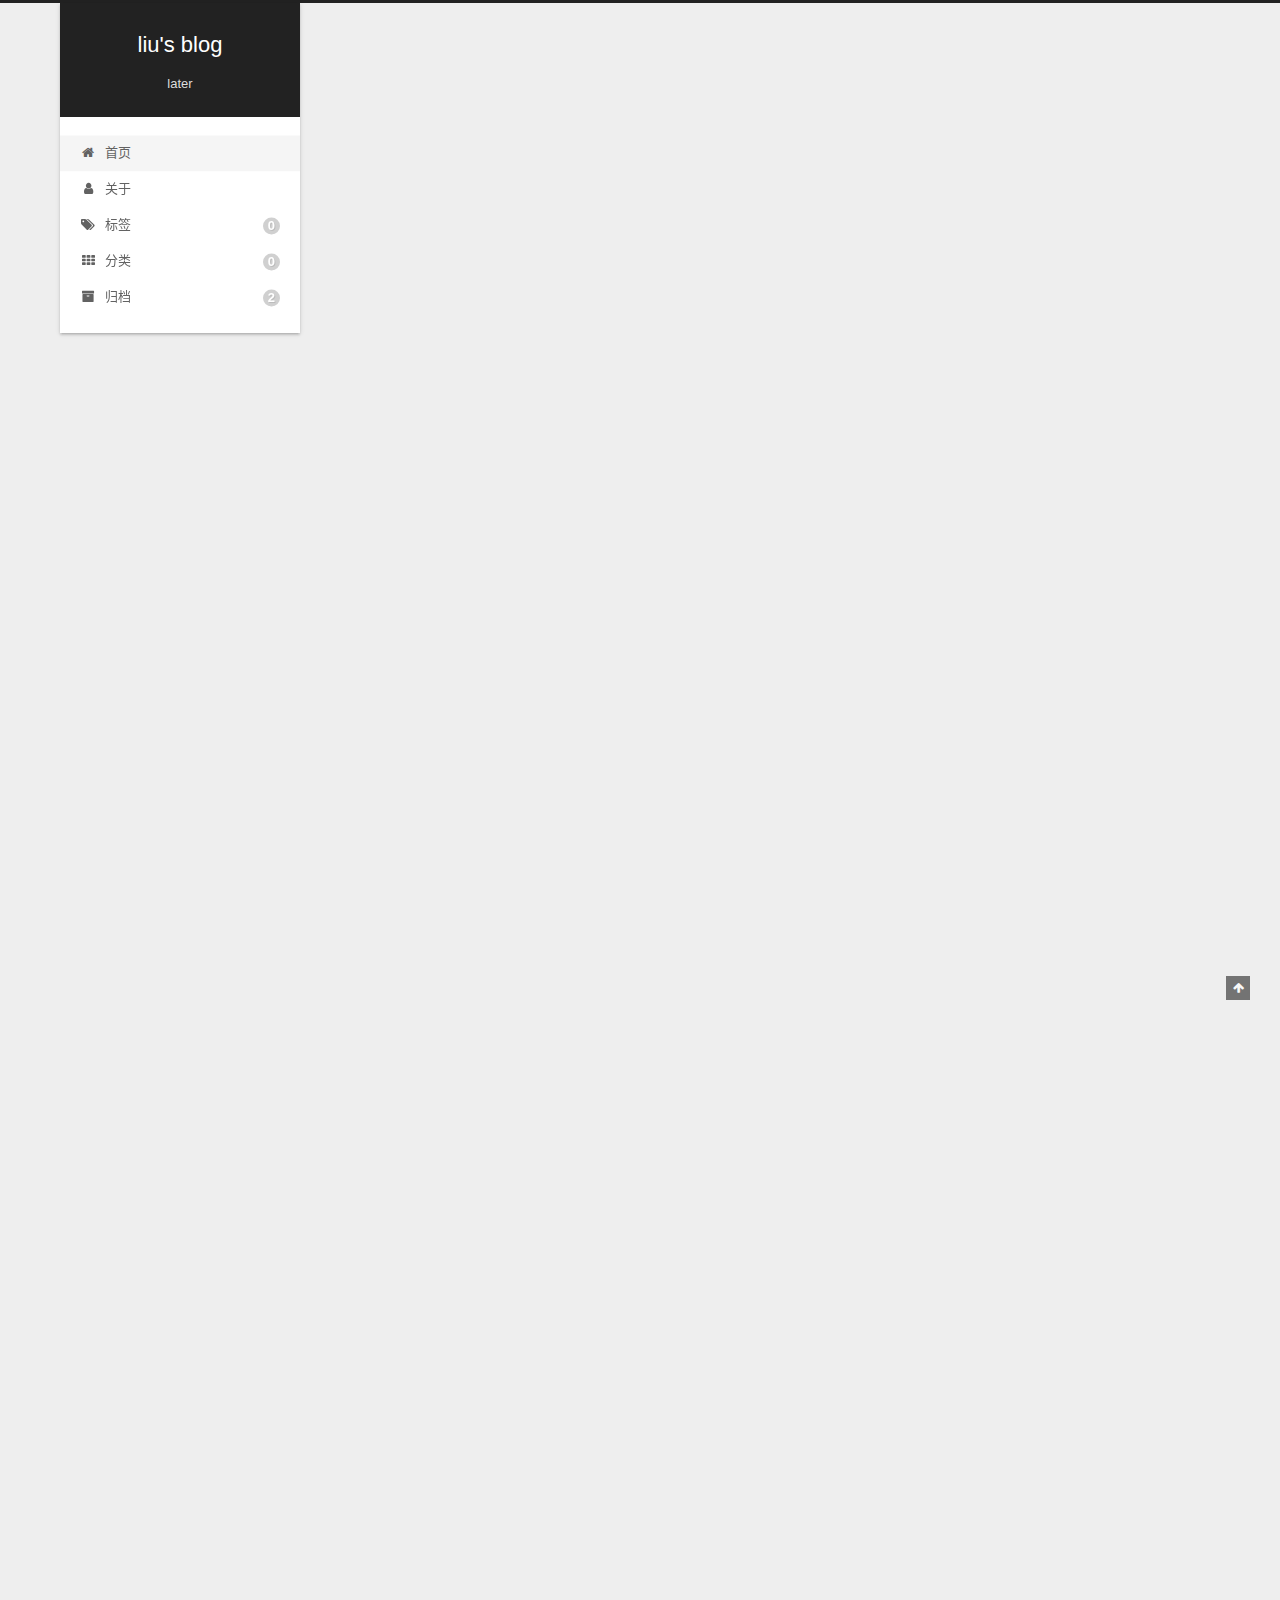
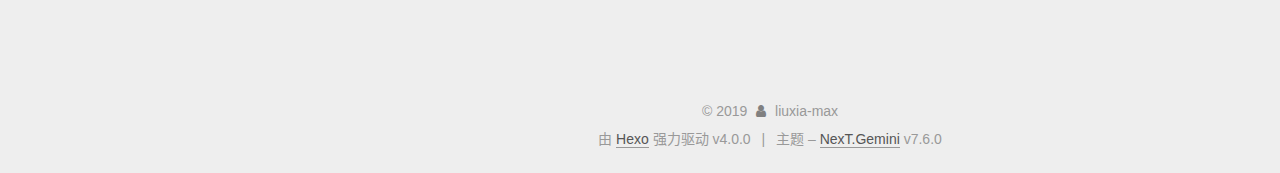
<file: index.html>
<!DOCTYPE html>
<html lang="zh-CN">
<head>
  <meta charset="UTF-8">
<meta name="viewport" content="width=device-width, initial-scale=1, maximum-scale=2">
<meta name="theme-color" content="#222">
<meta name="generator" content="Hexo 4.0.0">
  <link rel="apple-touch-icon" sizes="180x180" href="/images/apple-touch-icon-next.png">
  <link rel="icon" type="image/png" sizes="32x32" href="/images/favicon-32x32-next.png">
  <link rel="icon" type="image/png" sizes="16x16" href="/images/favicon-16x16-next.png">
  <link rel="mask-icon" href="/images/logo.svg" color="#222">

<link rel="stylesheet" href="/css/main.css">


<link rel="stylesheet" href="/lib/font-awesome/css/font-awesome.min.css">


<script id="hexo-configurations">
  var NexT = window.NexT || {};
  var CONFIG = {
    hostname: new URL('http://liuxia-max.github.io').hostname,
    root: '/',
    scheme: 'Gemini',
    version: '7.6.0',
    exturl: false,
    sidebar: {"position":"left","display":"post","padding":18,"offset":12,"onmobile":false},
    copycode: {"enable":false,"show_result":false,"style":null},
    back2top: {"enable":true,"sidebar":false,"scrollpercent":false},
    bookmark: {"enable":false,"color":"#222","save":"auto"},
    fancybox: false,
    mediumzoom: false,
    lazyload: false,
    pangu: false,
    algolia: {
      appID: '',
      apiKey: '',
      indexName: '',
      hits: {"per_page":10},
      labels: {"input_placeholder":"Search for Posts","hits_empty":"We didn't find any results for the search: ${query}","hits_stats":"${hits} results found in ${time} ms"}
    },
    localsearch: {"enable":false,"trigger":"auto","top_n_per_article":1,"unescape":false,"preload":false},
    path: '',
    motion: {"enable":true,"async":false,"transition":{"post_block":"fadeIn","post_header":"slideDownIn","post_body":"slideDownIn","coll_header":"slideLeftIn","sidebar":"slideUpIn"}}
  };
</script>

  <meta name="description" content="earlier">
<meta property="og:type" content="website">
<meta property="og:title" content="liu&#39;s blog">
<meta property="og:url" content="http:&#x2F;&#x2F;liuxia-max.github.io&#x2F;index.html">
<meta property="og:site_name" content="liu&#39;s blog">
<meta property="og:description" content="earlier">
<meta property="og:locale" content="zh-CN">
<meta name="twitter:card" content="summary">

<link rel="canonical" href="http://liuxia-max.github.io/">


<script id="page-configurations">
  // https://hexo.io/docs/variables.html
  CONFIG.page = {
    sidebar: "",
    isHome: true,
    isPost: false,
    isPage: false,
    isArchive: false
  };
</script>

  <title>liu's blog</title>
  






  <noscript>
  <style>
  .use-motion .brand,
  .use-motion .menu-item,
  .sidebar-inner,
  .use-motion .post-block,
  .use-motion .pagination,
  .use-motion .comments,
  .use-motion .post-header,
  .use-motion .post-body,
  .use-motion .collection-header { opacity: initial; }

  .use-motion .site-title,
  .use-motion .site-subtitle {
    opacity: initial;
    top: initial;
  }

  .use-motion .logo-line-before i { left: initial; }
  .use-motion .logo-line-after i { right: initial; }
  </style>
</noscript>

</head>

<body itemscope itemtype="http://schema.org/WebPage">
  <div class="container use-motion">
    <div class="headband"></div>

    <header class="header" itemscope itemtype="http://schema.org/WPHeader">
      <div class="header-inner"><div class="site-brand-container">
  <div class="site-meta">

    <div>
      <a href="/" class="brand" rel="start">
        <span class="logo-line-before"><i></i></span>
        <span class="site-title">liu's blog</span>
        <span class="logo-line-after"><i></i></span>
      </a>
    </div>
        <p class="site-subtitle">later</p>
  </div>

  <div class="site-nav-toggle">
    <div class="toggle" aria-label="切换导航栏">
      <span class="toggle-line toggle-line-first"></span>
      <span class="toggle-line toggle-line-middle"></span>
      <span class="toggle-line toggle-line-last"></span>
    </div>
  </div>
</div>


<nav class="site-nav">
  
  <ul id="menu" class="menu">
        <li class="menu-item menu-item-home">

    <a href="/" rel="section"><i class="fa fa-fw fa-home"></i>首页</a>

  </li>
        <li class="menu-item menu-item-about">

    <a href="/about/" rel="section"><i class="fa fa-fw fa-user"></i>关于</a>

  </li>
        <li class="menu-item menu-item-tags">

    <a href="/tags/" rel="section"><i class="fa fa-fw fa-tags"></i>标签<span class="badge">0</span></a>

  </li>
        <li class="menu-item menu-item-categories">

    <a href="/categories/" rel="section"><i class="fa fa-fw fa-th"></i>分类<span class="badge">0</span></a>

  </li>
        <li class="menu-item menu-item-archives">

    <a href="/archives/" rel="section"><i class="fa fa-fw fa-archive"></i>归档<span class="badge">2</span></a>

  </li>
  </ul>

</nav>
</div>
    </header>

    
  <div class="back-to-top">
    <i class="fa fa-arrow-up"></i>
    <span>0%</span>
  </div>


    <main class="main">
      <div class="main-inner">
        <div class="content-wrap">
          

          <div class="content">
            

  <div class="posts-expand">
        
  
  
  <article itemscope itemtype="http://schema.org/Article" class="post-block home" lang="zh-CN">
    <link itemprop="mainEntityOfPage" href="http://liuxia-max.github.io/2019/11/21/firstblog/">

    <span hidden itemprop="author" itemscope itemtype="http://schema.org/Person">
      <meta itemprop="image" content="/images/touxiang.jpg">
      <meta itemprop="name" content="liuxia-max">
      <meta itemprop="description" content="earlier">
    </span>

    <span hidden itemprop="publisher" itemscope itemtype="http://schema.org/Organization">
      <meta itemprop="name" content="liu's blog">
    </span>
      <header class="post-header">
        <h1 class="post-title" itemprop="name headline">
          
            <a href="/2019/11/21/firstblog/" class="post-title-link" itemprop="url">firstblog</a>
        </h1>

        <div class="post-meta">
            <span class="post-meta-item">
              <span class="post-meta-item-icon">
                <i class="fa fa-calendar-o"></i>
              </span>
              <span class="post-meta-item-text">发表于</span>

              <time title="创建时间：2019-11-21 19:34:26" itemprop="dateCreated datePublished" datetime="2019-11-21T19:34:26+08:00">2019-11-21</time>
            </span>
              <span class="post-meta-item">
                <span class="post-meta-item-icon">
                  <i class="fa fa-calendar-check-o"></i>
                </span>
                <span class="post-meta-item-text">更新于</span>
                <time title="修改时间：2019-12-12 16:10:31" itemprop="dateModified" datetime="2019-12-12T16:10:31+08:00">2019-12-12</time>
              </span>

          

        </div>
      </header>

    
    
    
    <div class="post-body" itemprop="articleBody">

      
          <p>just begin!</p>

      
    </div>

    
    
    
      <footer class="post-footer">
        <div class="post-eof"></div>
      </footer>
  </article>
  
  
  

        
  
  
  <article itemscope itemtype="http://schema.org/Article" class="post-block home" lang="zh-CN">
    <link itemprop="mainEntityOfPage" href="http://liuxia-max.github.io/2019/11/21/%E6%B1%89%E8%AF%BA%E5%A1%94/">

    <span hidden itemprop="author" itemscope itemtype="http://schema.org/Person">
      <meta itemprop="image" content="/images/touxiang.jpg">
      <meta itemprop="name" content="liuxia-max">
      <meta itemprop="description" content="earlier">
    </span>

    <span hidden itemprop="publisher" itemscope itemtype="http://schema.org/Organization">
      <meta itemprop="name" content="liu's blog">
    </span>
      <header class="post-header">
        <h1 class="post-title" itemprop="name headline">
          
            <a href="/2019/11/21/%E6%B1%89%E8%AF%BA%E5%A1%94/" class="post-title-link" itemprop="url">汉诺塔</a>
        </h1>

        <div class="post-meta">
            <span class="post-meta-item">
              <span class="post-meta-item-icon">
                <i class="fa fa-calendar-o"></i>
              </span>
              <span class="post-meta-item-text">发表于</span>

              <time title="创建时间：2019-11-21 16:44:57" itemprop="dateCreated datePublished" datetime="2019-11-21T16:44:57+08:00">2019-11-21</time>
            </span>
              <span class="post-meta-item">
                <span class="post-meta-item-icon">
                  <i class="fa fa-calendar-check-o"></i>
                </span>
                <span class="post-meta-item-text">更新于</span>
                <time title="修改时间：2019-12-12 16:32:03" itemprop="dateModified" datetime="2019-12-12T16:32:03+08:00">2019-12-12</time>
              </span>

          

        </div>
      </header>

    
    
    
    <div class="post-body" itemprop="articleBody">

      
          <p>汉诺塔游戏是一种数学家发明的游戏，游戏如下:  </p>
<blockquote>
<p>有三根杆A，B，C。A杆上有n（n&gt;1）个穿孔圆盘，盘的尺寸由上到下依次变大。要求按下列规则将所有的圆盘移至C杆：<br>1.每次只能移动一个穿孔圆盘。<br>2.大盘不能叠在小盘上面。  </p>
</blockquote>
<p>汉诺塔游戏和斐波那契数列一样是典型的可通过递归思维解决，或者说斐波那契数列就是通过递归定义的.  </p>
<blockquote>
<p>f0=0<br>f1=1<br>fn=fn-1+fn-2  </p>
</blockquote>
<p>我理解的递归便是重复某种相同的操作（算法，方法又或语句）。对于斐波那契数列来讲，它要重复的操作是计算本项（项&gt;1）的前两项之和。而每一项又是在计算该项的前两项之和。<br>而对于汉诺塔游戏来讲，首先通过画图实际思考可以轻松的找出n=2或者n=3的。而在此基础上，总结对于n+1个圆盘的移法：</p>
<blockquote>
<p>1.将n个圆盘移动到B盘上。<br>2.将n+1个圆盘移动到C上。<br>3.以同样方法将B盘上的n个圆盘移动到C盘上。  </p>
</blockquote>
<p>其中的规律，当n=1时，直接A—&gt;C,现目标是B盘，故B，C盘位置交换即可。<br>第二步都是A—&gt;C。<br>第三步原为A—C，现为B—C，A，B盘交换位置。  </p>
<p>实现如下：</p>
<pre><code>public void h(int n,char A,char C,char B){
if(n==1){syso(A+&quot;—&gt;&quot;+C);}
else{
h(n-1,A,B,C);
h(1,A,C,B);
h(n-1,B,C,A);}</code></pre><p>}</p>

      
    </div>

    
    
    
      <footer class="post-footer">
        <div class="post-eof"></div>
      </footer>
  </article>
  
  
  

  </div>

  



          </div>
          

        </div>
          
  
  <div class="toggle sidebar-toggle">
    <span class="toggle-line toggle-line-first"></span>
    <span class="toggle-line toggle-line-middle"></span>
    <span class="toggle-line toggle-line-last"></span>
  </div>

  <aside class="sidebar">
    <div class="sidebar-inner">

      <ul class="sidebar-nav motion-element">
        <li class="sidebar-nav-toc">
          文章目录
        </li>
        <li class="sidebar-nav-overview">
          站点概览
        </li>
      </ul>

      <!--noindex-->
      <div class="post-toc-wrap sidebar-panel">
      </div>
      <!--/noindex-->

      <div class="site-overview-wrap sidebar-panel">
        <div class="site-author motion-element" itemprop="author" itemscope itemtype="http://schema.org/Person">
    <img class="site-author-image" itemprop="image" alt="liuxia-max"
      src="/images/touxiang.jpg">
  <p class="site-author-name" itemprop="name">liuxia-max</p>
  <div class="site-description" itemprop="description">earlier</div>
</div>
<div class="site-state-wrap motion-element">
  <nav class="site-state">
      <div class="site-state-item site-state-posts">
          <a href="/archives/">
        
          <span class="site-state-item-count">2</span>
          <span class="site-state-item-name">日志</span>
        </a>
      </div>
  </nav>
</div>
  <div class="links-of-author motion-element">
      <span class="links-of-author-item">
        <a href="https://github.com/liuxia-max" title="GitHub → https:&#x2F;&#x2F;github.com&#x2F;liuxia-max" rel="noopener" target="_blank"><i class="fa fa-fw fa-github"></i>GitHub</a>
      </span>
  </div>



      </div>

    </div>
  </aside>
  <div id="sidebar-dimmer"></div>


      </div>
    </main>

    <footer class="footer">
      <div class="footer-inner">
        

<div class="copyright">
  
  &copy; 
  <span itemprop="copyrightYear">2019</span>
  <span class="with-love">
    <i class="fa fa-user"></i>
  </span>
  <span class="author" itemprop="copyrightHolder">liuxia-max</span>
</div>
  <div class="powered-by">由 <a href="https://hexo.io/" class="theme-link" rel="noopener" target="_blank">Hexo</a> 强力驱动 v4.0.0
  </div>
  <span class="post-meta-divider">|</span>
  <div class="theme-info">主题 – <a href="https://theme-next.org/" class="theme-link" rel="noopener" target="_blank">NexT.Gemini</a> v7.6.0
  </div>

        








      </div>
    </footer>
  </div>

  
  <script src="/lib/anime.min.js"></script>
  <script src="/lib/velocity/velocity.min.js"></script>
  <script src="/lib/velocity/velocity.ui.min.js"></script>
<script src="/js/utils.js"></script><script src="/js/motion.js"></script>
<script src="/js/schemes/pisces.js"></script>
<script src="/js/next-boot.js"></script>



  















  

  

</body>
</html>
</file>
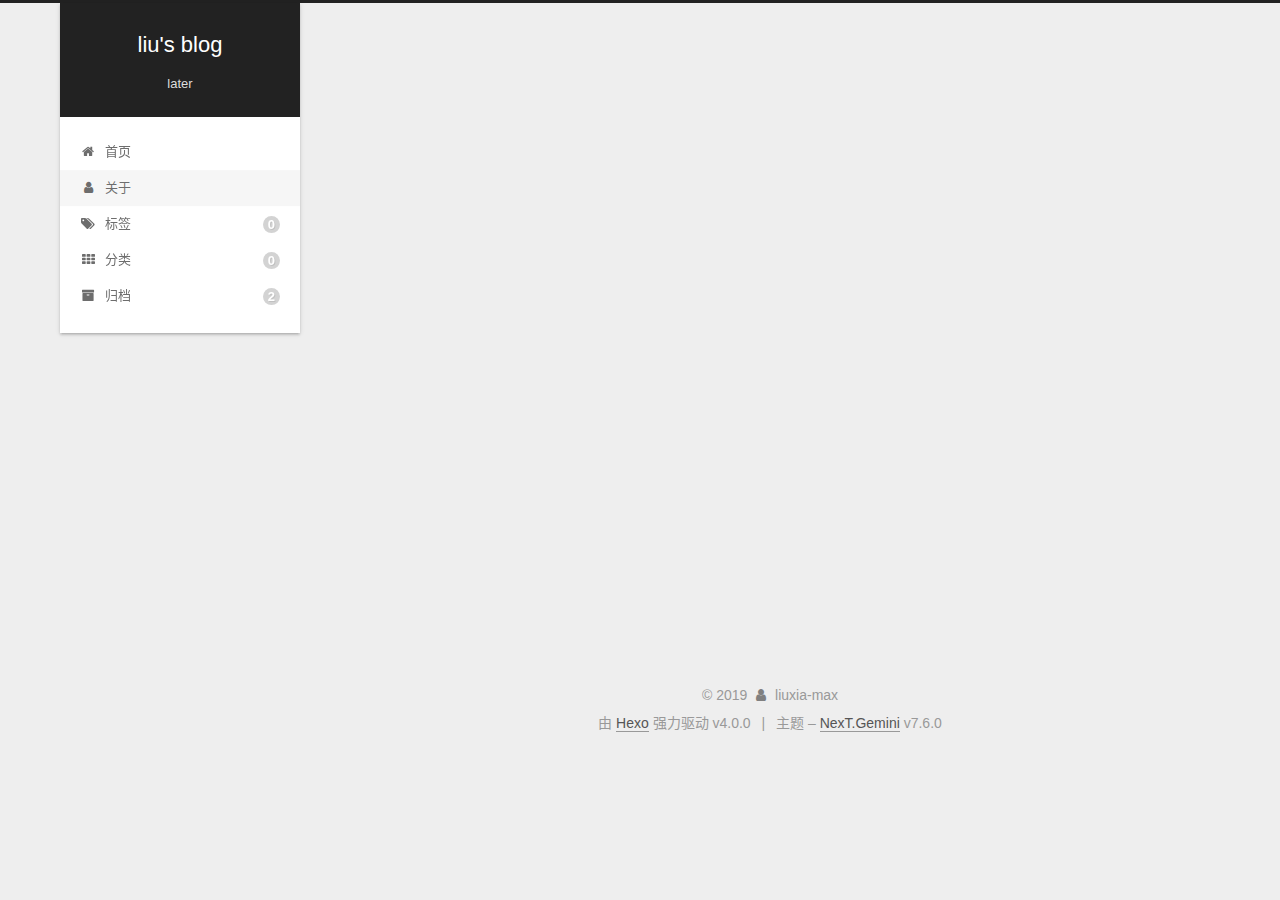
<file: about/index.html>
<!DOCTYPE html>
<html lang="zh-CN">
<head>
  <meta charset="UTF-8">
<meta name="viewport" content="width=device-width, initial-scale=1, maximum-scale=2">
<meta name="theme-color" content="#222">
<meta name="generator" content="Hexo 4.0.0">
  <link rel="apple-touch-icon" sizes="180x180" href="/images/apple-touch-icon-next.png">
  <link rel="icon" type="image/png" sizes="32x32" href="/images/favicon-32x32-next.png">
  <link rel="icon" type="image/png" sizes="16x16" href="/images/favicon-16x16-next.png">
  <link rel="mask-icon" href="/images/logo.svg" color="#222">

<link rel="stylesheet" href="/css/main.css">


<link rel="stylesheet" href="/lib/font-awesome/css/font-awesome.min.css">


<script id="hexo-configurations">
  var NexT = window.NexT || {};
  var CONFIG = {
    hostname: new URL('http://liuxia-max.github.io').hostname,
    root: '/',
    scheme: 'Gemini',
    version: '7.6.0',
    exturl: false,
    sidebar: {"position":"left","display":"post","padding":18,"offset":12,"onmobile":false},
    copycode: {"enable":false,"show_result":false,"style":null},
    back2top: {"enable":true,"sidebar":false,"scrollpercent":false},
    bookmark: {"enable":false,"color":"#222","save":"auto"},
    fancybox: false,
    mediumzoom: false,
    lazyload: false,
    pangu: false,
    algolia: {
      appID: '',
      apiKey: '',
      indexName: '',
      hits: {"per_page":10},
      labels: {"input_placeholder":"Search for Posts","hits_empty":"We didn't find any results for the search: ${query}","hits_stats":"${hits} results found in ${time} ms"}
    },
    localsearch: {"enable":false,"trigger":"auto","top_n_per_article":1,"unescape":false,"preload":false},
    path: '',
    motion: {"enable":true,"async":false,"transition":{"post_block":"fadeIn","post_header":"slideDownIn","post_body":"slideDownIn","coll_header":"slideLeftIn","sidebar":"slideUpIn"}}
  };
</script>

  <meta name="description" content="earlier">
<meta property="og:type" content="website">
<meta property="og:title" content="关于我">
<meta property="og:url" content="http:&#x2F;&#x2F;liuxia-max.github.io&#x2F;about&#x2F;index.html">
<meta property="og:site_name" content="liu&#39;s blog">
<meta property="og:description" content="earlier">
<meta property="og:locale" content="zh-CN">
<meta property="og:updated_time" content="2019-12-06T03:27:56.443Z">
<meta name="twitter:card" content="summary">

<link rel="canonical" href="http://liuxia-max.github.io/about/">


<script id="page-configurations">
  // https://hexo.io/docs/variables.html
  CONFIG.page = {
    sidebar: "",
    isHome: false,
    isPost: false,
    isPage: true,
    isArchive: false
  };
</script>

  <title>关于我 | liu's blog
  </title>
  






  <noscript>
  <style>
  .use-motion .brand,
  .use-motion .menu-item,
  .sidebar-inner,
  .use-motion .post-block,
  .use-motion .pagination,
  .use-motion .comments,
  .use-motion .post-header,
  .use-motion .post-body,
  .use-motion .collection-header { opacity: initial; }

  .use-motion .site-title,
  .use-motion .site-subtitle {
    opacity: initial;
    top: initial;
  }

  .use-motion .logo-line-before i { left: initial; }
  .use-motion .logo-line-after i { right: initial; }
  </style>
</noscript>

</head>

<body itemscope itemtype="http://schema.org/WebPage">
  <div class="container use-motion">
    <div class="headband"></div>

    <header class="header" itemscope itemtype="http://schema.org/WPHeader">
      <div class="header-inner"><div class="site-brand-container">
  <div class="site-meta">

    <div>
      <a href="/" class="brand" rel="start">
        <span class="logo-line-before"><i></i></span>
        <span class="site-title">liu's blog</span>
        <span class="logo-line-after"><i></i></span>
      </a>
    </div>
        <p class="site-subtitle">later</p>
  </div>

  <div class="site-nav-toggle">
    <div class="toggle" aria-label="切换导航栏">
      <span class="toggle-line toggle-line-first"></span>
      <span class="toggle-line toggle-line-middle"></span>
      <span class="toggle-line toggle-line-last"></span>
    </div>
  </div>
</div>


<nav class="site-nav">
  
  <ul id="menu" class="menu">
        <li class="menu-item menu-item-home">

    <a href="/" rel="section"><i class="fa fa-fw fa-home"></i>首页</a>

  </li>
        <li class="menu-item menu-item-about">

    <a href="/about/" rel="section"><i class="fa fa-fw fa-user"></i>关于</a>

  </li>
        <li class="menu-item menu-item-tags">

    <a href="/tags/" rel="section"><i class="fa fa-fw fa-tags"></i>标签<span class="badge">0</span></a>

  </li>
        <li class="menu-item menu-item-categories">

    <a href="/categories/" rel="section"><i class="fa fa-fw fa-th"></i>分类<span class="badge">0</span></a>

  </li>
        <li class="menu-item menu-item-archives">

    <a href="/archives/" rel="section"><i class="fa fa-fw fa-archive"></i>归档<span class="badge">2</span></a>

  </li>
  </ul>

</nav>
</div>
    </header>

    
  <div class="back-to-top">
    <i class="fa fa-arrow-up"></i>
    <span>0%</span>
  </div>


    <main class="main">
      <div class="main-inner">
        <div class="content-wrap">
          
  
  

          <div class="content">
            

  <div class="posts-expand">
    
    
    
    <div class="post-block" lang="zh-CN">
      <header class="post-header">

<h1 class="post-title" itemprop="name headline">关于我
</h1>

<div class="post-meta">
  

</div>

</header>

      
      
      
      <div class="post-body">
          
      </div>
      
      
      
    </div>
    

    
    
    
  </div>


          </div>
          

        </div>
          
  
  <div class="toggle sidebar-toggle">
    <span class="toggle-line toggle-line-first"></span>
    <span class="toggle-line toggle-line-middle"></span>
    <span class="toggle-line toggle-line-last"></span>
  </div>

  <aside class="sidebar">
    <div class="sidebar-inner">

      <ul class="sidebar-nav motion-element">
        <li class="sidebar-nav-toc">
          文章目录
        </li>
        <li class="sidebar-nav-overview">
          站点概览
        </li>
      </ul>

      <!--noindex-->
      <div class="post-toc-wrap sidebar-panel">
      </div>
      <!--/noindex-->

      <div class="site-overview-wrap sidebar-panel">
        <div class="site-author motion-element" itemprop="author" itemscope itemtype="http://schema.org/Person">
    <img class="site-author-image" itemprop="image" alt="liuxia-max"
      src="/images/touxiang.jpg">
  <p class="site-author-name" itemprop="name">liuxia-max</p>
  <div class="site-description" itemprop="description">earlier</div>
</div>
<div class="site-state-wrap motion-element">
  <nav class="site-state">
      <div class="site-state-item site-state-posts">
          <a href="/archives/">
        
          <span class="site-state-item-count">2</span>
          <span class="site-state-item-name">日志</span>
        </a>
      </div>
  </nav>
</div>
  <div class="links-of-author motion-element">
      <span class="links-of-author-item">
        <a href="https://github.com/liuxia-max" title="GitHub → https:&#x2F;&#x2F;github.com&#x2F;liuxia-max" rel="noopener" target="_blank"><i class="fa fa-fw fa-github"></i>GitHub</a>
      </span>
  </div>



      </div>

    </div>
  </aside>
  <div id="sidebar-dimmer"></div>


      </div>
    </main>

    <footer class="footer">
      <div class="footer-inner">
        

<div class="copyright">
  
  &copy; 
  <span itemprop="copyrightYear">2019</span>
  <span class="with-love">
    <i class="fa fa-user"></i>
  </span>
  <span class="author" itemprop="copyrightHolder">liuxia-max</span>
</div>
  <div class="powered-by">由 <a href="https://hexo.io/" class="theme-link" rel="noopener" target="_blank">Hexo</a> 强力驱动 v4.0.0
  </div>
  <span class="post-meta-divider">|</span>
  <div class="theme-info">主题 – <a href="https://theme-next.org/" class="theme-link" rel="noopener" target="_blank">NexT.Gemini</a> v7.6.0
  </div>

        








      </div>
    </footer>
  </div>

  
  <script src="/lib/anime.min.js"></script>
  <script src="/lib/velocity/velocity.min.js"></script>
  <script src="/lib/velocity/velocity.ui.min.js"></script>
<script src="/js/utils.js"></script><script src="/js/motion.js"></script>
<script src="/js/schemes/pisces.js"></script>
<script src="/js/next-boot.js"></script>



  















  

  

</body>
</html>
</file>
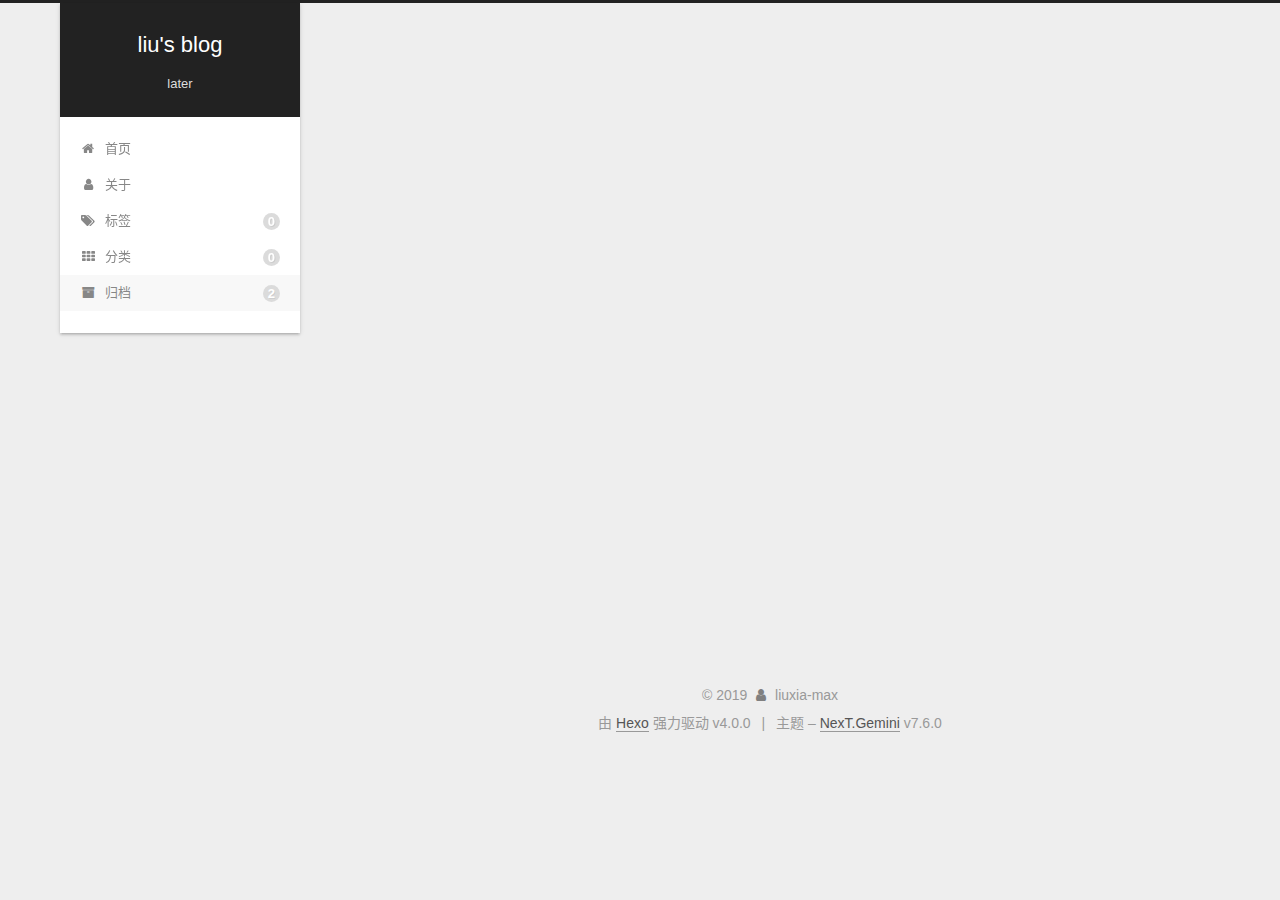
<file: archives/index.html>
<!DOCTYPE html>
<html lang="zh-CN">
<head>
  <meta charset="UTF-8">
<meta name="viewport" content="width=device-width, initial-scale=1, maximum-scale=2">
<meta name="theme-color" content="#222">
<meta name="generator" content="Hexo 4.0.0">
  <link rel="apple-touch-icon" sizes="180x180" href="/images/apple-touch-icon-next.png">
  <link rel="icon" type="image/png" sizes="32x32" href="/images/favicon-32x32-next.png">
  <link rel="icon" type="image/png" sizes="16x16" href="/images/favicon-16x16-next.png">
  <link rel="mask-icon" href="/images/logo.svg" color="#222">

<link rel="stylesheet" href="/css/main.css">


<link rel="stylesheet" href="/lib/font-awesome/css/font-awesome.min.css">


<script id="hexo-configurations">
  var NexT = window.NexT || {};
  var CONFIG = {
    hostname: new URL('http://liuxia-max.github.io').hostname,
    root: '/',
    scheme: 'Gemini',
    version: '7.6.0',
    exturl: false,
    sidebar: {"position":"left","display":"post","padding":18,"offset":12,"onmobile":false},
    copycode: {"enable":false,"show_result":false,"style":null},
    back2top: {"enable":true,"sidebar":false,"scrollpercent":false},
    bookmark: {"enable":false,"color":"#222","save":"auto"},
    fancybox: false,
    mediumzoom: false,
    lazyload: false,
    pangu: false,
    algolia: {
      appID: '',
      apiKey: '',
      indexName: '',
      hits: {"per_page":10},
      labels: {"input_placeholder":"Search for Posts","hits_empty":"We didn't find any results for the search: ${query}","hits_stats":"${hits} results found in ${time} ms"}
    },
    localsearch: {"enable":false,"trigger":"auto","top_n_per_article":1,"unescape":false,"preload":false},
    path: '',
    motion: {"enable":true,"async":false,"transition":{"post_block":"fadeIn","post_header":"slideDownIn","post_body":"slideDownIn","coll_header":"slideLeftIn","sidebar":"slideUpIn"}}
  };
</script>

  <meta name="description" content="earlier">
<meta property="og:type" content="website">
<meta property="og:title" content="liu&#39;s blog">
<meta property="og:url" content="http:&#x2F;&#x2F;liuxia-max.github.io&#x2F;archives&#x2F;index.html">
<meta property="og:site_name" content="liu&#39;s blog">
<meta property="og:description" content="earlier">
<meta property="og:locale" content="zh-CN">
<meta name="twitter:card" content="summary">

<link rel="canonical" href="http://liuxia-max.github.io/archives/">


<script id="page-configurations">
  // https://hexo.io/docs/variables.html
  CONFIG.page = {
    sidebar: "",
    isHome: false,
    isPost: false,
    isPage: false,
    isArchive: true
  };
</script>

  <title>归档 | liu's blog</title>
  






  <noscript>
  <style>
  .use-motion .brand,
  .use-motion .menu-item,
  .sidebar-inner,
  .use-motion .post-block,
  .use-motion .pagination,
  .use-motion .comments,
  .use-motion .post-header,
  .use-motion .post-body,
  .use-motion .collection-header { opacity: initial; }

  .use-motion .site-title,
  .use-motion .site-subtitle {
    opacity: initial;
    top: initial;
  }

  .use-motion .logo-line-before i { left: initial; }
  .use-motion .logo-line-after i { right: initial; }
  </style>
</noscript>

</head>

<body itemscope itemtype="http://schema.org/WebPage">
  <div class="container use-motion">
    <div class="headband"></div>

    <header class="header" itemscope itemtype="http://schema.org/WPHeader">
      <div class="header-inner"><div class="site-brand-container">
  <div class="site-meta">

    <div>
      <a href="/" class="brand" rel="start">
        <span class="logo-line-before"><i></i></span>
        <span class="site-title">liu's blog</span>
        <span class="logo-line-after"><i></i></span>
      </a>
    </div>
        <p class="site-subtitle">later</p>
  </div>

  <div class="site-nav-toggle">
    <div class="toggle" aria-label="切换导航栏">
      <span class="toggle-line toggle-line-first"></span>
      <span class="toggle-line toggle-line-middle"></span>
      <span class="toggle-line toggle-line-last"></span>
    </div>
  </div>
</div>


<nav class="site-nav">
  
  <ul id="menu" class="menu">
        <li class="menu-item menu-item-home">

    <a href="/" rel="section"><i class="fa fa-fw fa-home"></i>首页</a>

  </li>
        <li class="menu-item menu-item-about">

    <a href="/about/" rel="section"><i class="fa fa-fw fa-user"></i>关于</a>

  </li>
        <li class="menu-item menu-item-tags">

    <a href="/tags/" rel="section"><i class="fa fa-fw fa-tags"></i>标签<span class="badge">0</span></a>

  </li>
        <li class="menu-item menu-item-categories">

    <a href="/categories/" rel="section"><i class="fa fa-fw fa-th"></i>分类<span class="badge">0</span></a>

  </li>
        <li class="menu-item menu-item-archives">

    <a href="/archives/" rel="section"><i class="fa fa-fw fa-archive"></i>归档<span class="badge">2</span></a>

  </li>
  </ul>

</nav>
</div>
    </header>

    
  <div class="back-to-top">
    <i class="fa fa-arrow-up"></i>
    <span>0%</span>
  </div>


    <main class="main">
      <div class="main-inner">
        <div class="content-wrap">
          

          <div class="content">
            

  
  
  
  <div class="post-block">
    <div class="posts-collapse">
      <div class="collection-title">
        <span class="collection-header">嗯..! 目前共计 2 篇日志。 继续努力。</span>
      </div>

      
    <div class="collection-year">
      <h1 class="collection-header">2019</h1>
    </div>

  <article itemscope itemtype="http://schema.org/Article">
    <header class="post-header">

      <div class="post-meta">
        <time itemprop="dateCreated"
              datetime="2019-11-21T19:34:26+08:00"
              content="2019-11-21">
          11-21
        </time>
      </div>

      <h2 class="post-title">
          <a class="post-title-link" href="/2019/11/21/firstblog/" itemprop="url">
            <span itemprop="name">firstblog</span>
          </a>
      </h2>

    </header>
  </article>

  <article itemscope itemtype="http://schema.org/Article">
    <header class="post-header">

      <div class="post-meta">
        <time itemprop="dateCreated"
              datetime="2019-11-21T16:44:57+08:00"
              content="2019-11-21">
          11-21
        </time>
      </div>

      <h2 class="post-title">
          <a class="post-title-link" href="/2019/11/21/%E6%B1%89%E8%AF%BA%E5%A1%94/" itemprop="url">
            <span itemprop="name">汉诺塔</span>
          </a>
      </h2>

    </header>
  </article>


    </div>
  </div>
  
  
  

  



          </div>
          

        </div>
          
  
  <div class="toggle sidebar-toggle">
    <span class="toggle-line toggle-line-first"></span>
    <span class="toggle-line toggle-line-middle"></span>
    <span class="toggle-line toggle-line-last"></span>
  </div>

  <aside class="sidebar">
    <div class="sidebar-inner">

      <ul class="sidebar-nav motion-element">
        <li class="sidebar-nav-toc">
          文章目录
        </li>
        <li class="sidebar-nav-overview">
          站点概览
        </li>
      </ul>

      <!--noindex-->
      <div class="post-toc-wrap sidebar-panel">
      </div>
      <!--/noindex-->

      <div class="site-overview-wrap sidebar-panel">
        <div class="site-author motion-element" itemprop="author" itemscope itemtype="http://schema.org/Person">
    <img class="site-author-image" itemprop="image" alt="liuxia-max"
      src="/images/touxiang.jpg">
  <p class="site-author-name" itemprop="name">liuxia-max</p>
  <div class="site-description" itemprop="description">earlier</div>
</div>
<div class="site-state-wrap motion-element">
  <nav class="site-state">
      <div class="site-state-item site-state-posts">
          <a href="/archives/">
        
          <span class="site-state-item-count">2</span>
          <span class="site-state-item-name">日志</span>
        </a>
      </div>
  </nav>
</div>
  <div class="links-of-author motion-element">
      <span class="links-of-author-item">
        <a href="https://github.com/liuxia-max" title="GitHub → https:&#x2F;&#x2F;github.com&#x2F;liuxia-max" rel="noopener" target="_blank"><i class="fa fa-fw fa-github"></i>GitHub</a>
      </span>
  </div>



      </div>

    </div>
  </aside>
  <div id="sidebar-dimmer"></div>


      </div>
    </main>

    <footer class="footer">
      <div class="footer-inner">
        

<div class="copyright">
  
  &copy; 
  <span itemprop="copyrightYear">2019</span>
  <span class="with-love">
    <i class="fa fa-user"></i>
  </span>
  <span class="author" itemprop="copyrightHolder">liuxia-max</span>
</div>
  <div class="powered-by">由 <a href="https://hexo.io/" class="theme-link" rel="noopener" target="_blank">Hexo</a> 强力驱动 v4.0.0
  </div>
  <span class="post-meta-divider">|</span>
  <div class="theme-info">主题 – <a href="https://theme-next.org/" class="theme-link" rel="noopener" target="_blank">NexT.Gemini</a> v7.6.0
  </div>

        








      </div>
    </footer>
  </div>

  
  <script src="/lib/anime.min.js"></script>
  <script src="/lib/velocity/velocity.min.js"></script>
  <script src="/lib/velocity/velocity.ui.min.js"></script>
<script src="/js/utils.js"></script><script src="/js/motion.js"></script>
<script src="/js/schemes/pisces.js"></script>
<script src="/js/next-boot.js"></script>



  















  

  

</body>
</html>
</file>
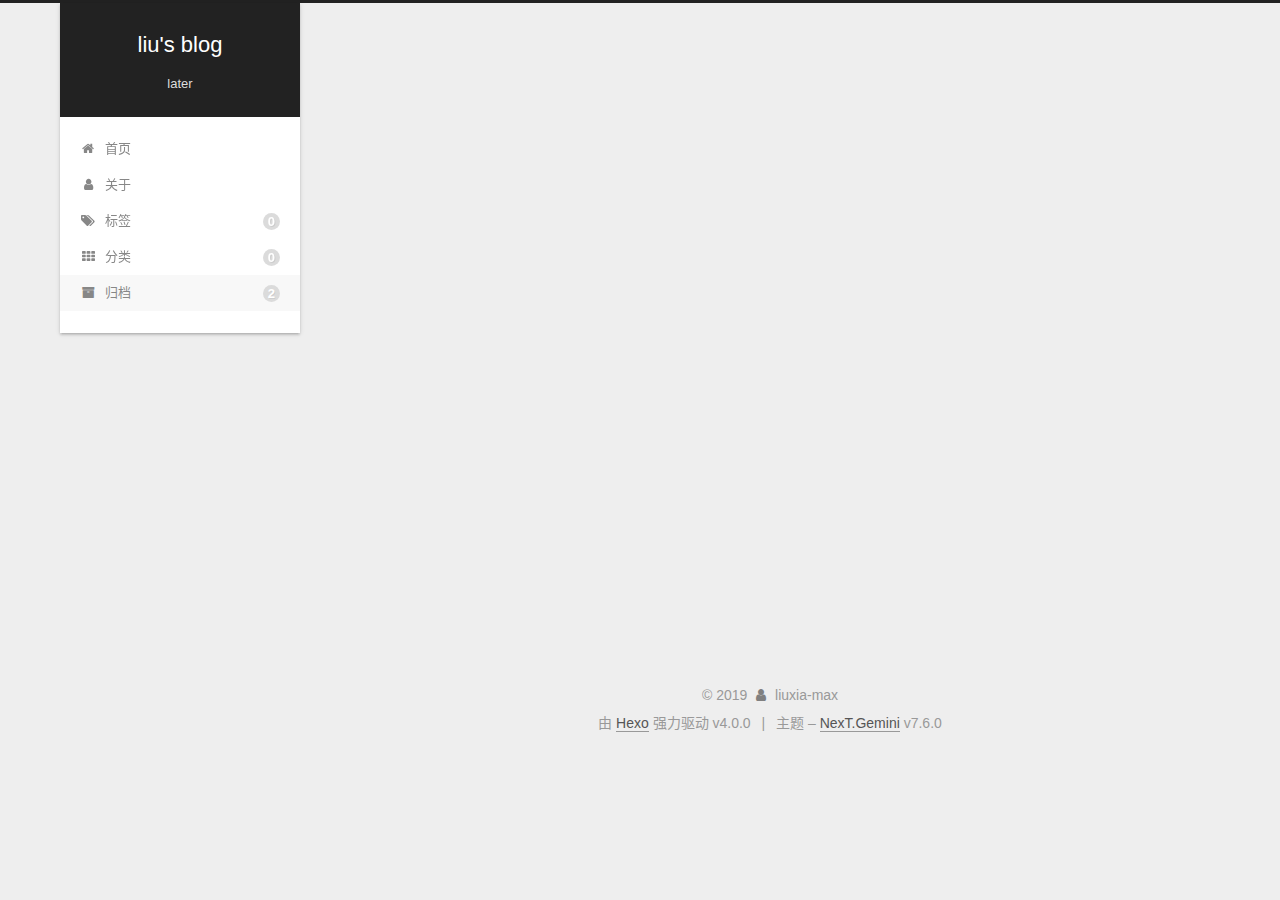
<file: archives/2019/index.html>
<!DOCTYPE html>
<html lang="zh-CN">
<head>
  <meta charset="UTF-8">
<meta name="viewport" content="width=device-width, initial-scale=1, maximum-scale=2">
<meta name="theme-color" content="#222">
<meta name="generator" content="Hexo 4.0.0">
  <link rel="apple-touch-icon" sizes="180x180" href="/images/apple-touch-icon-next.png">
  <link rel="icon" type="image/png" sizes="32x32" href="/images/favicon-32x32-next.png">
  <link rel="icon" type="image/png" sizes="16x16" href="/images/favicon-16x16-next.png">
  <link rel="mask-icon" href="/images/logo.svg" color="#222">

<link rel="stylesheet" href="/css/main.css">


<link rel="stylesheet" href="/lib/font-awesome/css/font-awesome.min.css">


<script id="hexo-configurations">
  var NexT = window.NexT || {};
  var CONFIG = {
    hostname: new URL('http://liuxia-max.github.io').hostname,
    root: '/',
    scheme: 'Gemini',
    version: '7.6.0',
    exturl: false,
    sidebar: {"position":"left","display":"post","padding":18,"offset":12,"onmobile":false},
    copycode: {"enable":false,"show_result":false,"style":null},
    back2top: {"enable":true,"sidebar":false,"scrollpercent":false},
    bookmark: {"enable":false,"color":"#222","save":"auto"},
    fancybox: false,
    mediumzoom: false,
    lazyload: false,
    pangu: false,
    algolia: {
      appID: '',
      apiKey: '',
      indexName: '',
      hits: {"per_page":10},
      labels: {"input_placeholder":"Search for Posts","hits_empty":"We didn't find any results for the search: ${query}","hits_stats":"${hits} results found in ${time} ms"}
    },
    localsearch: {"enable":false,"trigger":"auto","top_n_per_article":1,"unescape":false,"preload":false},
    path: '',
    motion: {"enable":true,"async":false,"transition":{"post_block":"fadeIn","post_header":"slideDownIn","post_body":"slideDownIn","coll_header":"slideLeftIn","sidebar":"slideUpIn"}}
  };
</script>

  <meta name="description" content="earlier">
<meta property="og:type" content="website">
<meta property="og:title" content="liu&#39;s blog">
<meta property="og:url" content="http:&#x2F;&#x2F;liuxia-max.github.io&#x2F;archives&#x2F;2019&#x2F;index.html">
<meta property="og:site_name" content="liu&#39;s blog">
<meta property="og:description" content="earlier">
<meta property="og:locale" content="zh-CN">
<meta name="twitter:card" content="summary">

<link rel="canonical" href="http://liuxia-max.github.io/archives/2019/">


<script id="page-configurations">
  // https://hexo.io/docs/variables.html
  CONFIG.page = {
    sidebar: "",
    isHome: false,
    isPost: false,
    isPage: false,
    isArchive: true
  };
</script>

  <title>归档 | liu's blog</title>
  






  <noscript>
  <style>
  .use-motion .brand,
  .use-motion .menu-item,
  .sidebar-inner,
  .use-motion .post-block,
  .use-motion .pagination,
  .use-motion .comments,
  .use-motion .post-header,
  .use-motion .post-body,
  .use-motion .collection-header { opacity: initial; }

  .use-motion .site-title,
  .use-motion .site-subtitle {
    opacity: initial;
    top: initial;
  }

  .use-motion .logo-line-before i { left: initial; }
  .use-motion .logo-line-after i { right: initial; }
  </style>
</noscript>

</head>

<body itemscope itemtype="http://schema.org/WebPage">
  <div class="container use-motion">
    <div class="headband"></div>

    <header class="header" itemscope itemtype="http://schema.org/WPHeader">
      <div class="header-inner"><div class="site-brand-container">
  <div class="site-meta">

    <div>
      <a href="/" class="brand" rel="start">
        <span class="logo-line-before"><i></i></span>
        <span class="site-title">liu's blog</span>
        <span class="logo-line-after"><i></i></span>
      </a>
    </div>
        <p class="site-subtitle">later</p>
  </div>

  <div class="site-nav-toggle">
    <div class="toggle" aria-label="切换导航栏">
      <span class="toggle-line toggle-line-first"></span>
      <span class="toggle-line toggle-line-middle"></span>
      <span class="toggle-line toggle-line-last"></span>
    </div>
  </div>
</div>


<nav class="site-nav">
  
  <ul id="menu" class="menu">
        <li class="menu-item menu-item-home">

    <a href="/" rel="section"><i class="fa fa-fw fa-home"></i>首页</a>

  </li>
        <li class="menu-item menu-item-about">

    <a href="/about/" rel="section"><i class="fa fa-fw fa-user"></i>关于</a>

  </li>
        <li class="menu-item menu-item-tags">

    <a href="/tags/" rel="section"><i class="fa fa-fw fa-tags"></i>标签<span class="badge">0</span></a>

  </li>
        <li class="menu-item menu-item-categories">

    <a href="/categories/" rel="section"><i class="fa fa-fw fa-th"></i>分类<span class="badge">0</span></a>

  </li>
        <li class="menu-item menu-item-archives">

    <a href="/archives/" rel="section"><i class="fa fa-fw fa-archive"></i>归档<span class="badge">2</span></a>

  </li>
  </ul>

</nav>
</div>
    </header>

    
  <div class="back-to-top">
    <i class="fa fa-arrow-up"></i>
    <span>0%</span>
  </div>


    <main class="main">
      <div class="main-inner">
        <div class="content-wrap">
          

          <div class="content">
            

  
  
  
  <div class="post-block">
    <div class="posts-collapse">
      <div class="collection-title">
        <span class="collection-header">嗯..! 目前共计 2 篇日志。 继续努力。</span>
      </div>

      
    <div class="collection-year">
      <h1 class="collection-header">2019</h1>
    </div>

  <article itemscope itemtype="http://schema.org/Article">
    <header class="post-header">

      <div class="post-meta">
        <time itemprop="dateCreated"
              datetime="2019-11-21T19:34:26+08:00"
              content="2019-11-21">
          11-21
        </time>
      </div>

      <h2 class="post-title">
          <a class="post-title-link" href="/2019/11/21/firstblog/" itemprop="url">
            <span itemprop="name">firstblog</span>
          </a>
      </h2>

    </header>
  </article>

  <article itemscope itemtype="http://schema.org/Article">
    <header class="post-header">

      <div class="post-meta">
        <time itemprop="dateCreated"
              datetime="2019-11-21T16:44:57+08:00"
              content="2019-11-21">
          11-21
        </time>
      </div>

      <h2 class="post-title">
          <a class="post-title-link" href="/2019/11/21/%E6%B1%89%E8%AF%BA%E5%A1%94/" itemprop="url">
            <span itemprop="name">汉诺塔</span>
          </a>
      </h2>

    </header>
  </article>


    </div>
  </div>
  
  
  

  



          </div>
          

        </div>
          
  
  <div class="toggle sidebar-toggle">
    <span class="toggle-line toggle-line-first"></span>
    <span class="toggle-line toggle-line-middle"></span>
    <span class="toggle-line toggle-line-last"></span>
  </div>

  <aside class="sidebar">
    <div class="sidebar-inner">

      <ul class="sidebar-nav motion-element">
        <li class="sidebar-nav-toc">
          文章目录
        </li>
        <li class="sidebar-nav-overview">
          站点概览
        </li>
      </ul>

      <!--noindex-->
      <div class="post-toc-wrap sidebar-panel">
      </div>
      <!--/noindex-->

      <div class="site-overview-wrap sidebar-panel">
        <div class="site-author motion-element" itemprop="author" itemscope itemtype="http://schema.org/Person">
    <img class="site-author-image" itemprop="image" alt="liuxia-max"
      src="/images/touxiang.jpg">
  <p class="site-author-name" itemprop="name">liuxia-max</p>
  <div class="site-description" itemprop="description">earlier</div>
</div>
<div class="site-state-wrap motion-element">
  <nav class="site-state">
      <div class="site-state-item site-state-posts">
          <a href="/archives/">
        
          <span class="site-state-item-count">2</span>
          <span class="site-state-item-name">日志</span>
        </a>
      </div>
  </nav>
</div>
  <div class="links-of-author motion-element">
      <span class="links-of-author-item">
        <a href="https://github.com/liuxia-max" title="GitHub → https:&#x2F;&#x2F;github.com&#x2F;liuxia-max" rel="noopener" target="_blank"><i class="fa fa-fw fa-github"></i>GitHub</a>
      </span>
  </div>



      </div>

    </div>
  </aside>
  <div id="sidebar-dimmer"></div>


      </div>
    </main>

    <footer class="footer">
      <div class="footer-inner">
        

<div class="copyright">
  
  &copy; 
  <span itemprop="copyrightYear">2019</span>
  <span class="with-love">
    <i class="fa fa-user"></i>
  </span>
  <span class="author" itemprop="copyrightHolder">liuxia-max</span>
</div>
  <div class="powered-by">由 <a href="https://hexo.io/" class="theme-link" rel="noopener" target="_blank">Hexo</a> 强力驱动 v4.0.0
  </div>
  <span class="post-meta-divider">|</span>
  <div class="theme-info">主题 – <a href="https://theme-next.org/" class="theme-link" rel="noopener" target="_blank">NexT.Gemini</a> v7.6.0
  </div>

        








      </div>
    </footer>
  </div>

  
  <script src="/lib/anime.min.js"></script>
  <script src="/lib/velocity/velocity.min.js"></script>
  <script src="/lib/velocity/velocity.ui.min.js"></script>
<script src="/js/utils.js"></script><script src="/js/motion.js"></script>
<script src="/js/schemes/pisces.js"></script>
<script src="/js/next-boot.js"></script>



  















  

  

</body>
</html>
</file>
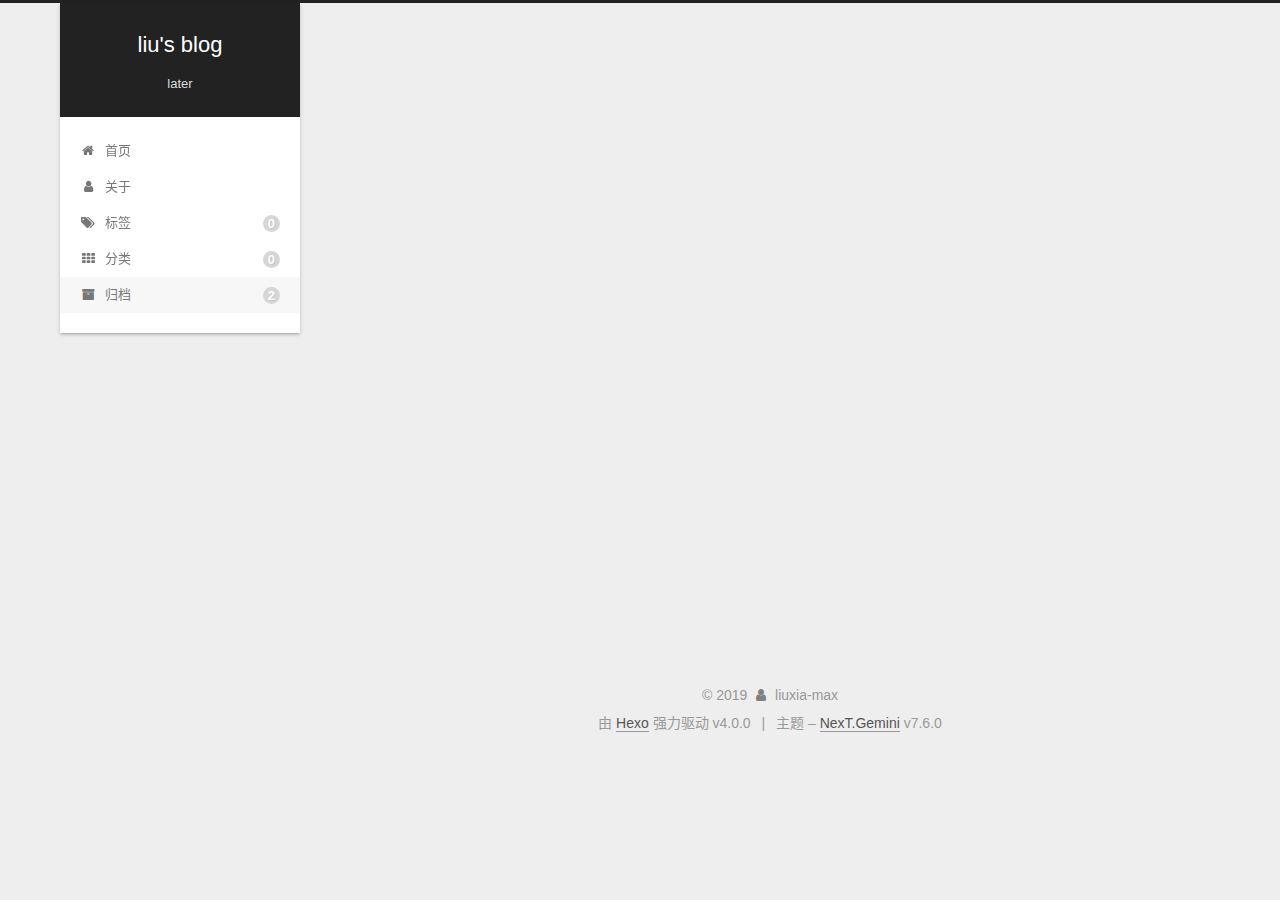
<file: archives/2019/11/index.html>
<!DOCTYPE html>
<html lang="zh-CN">
<head>
  <meta charset="UTF-8">
<meta name="viewport" content="width=device-width, initial-scale=1, maximum-scale=2">
<meta name="theme-color" content="#222">
<meta name="generator" content="Hexo 4.0.0">
  <link rel="apple-touch-icon" sizes="180x180" href="/images/apple-touch-icon-next.png">
  <link rel="icon" type="image/png" sizes="32x32" href="/images/favicon-32x32-next.png">
  <link rel="icon" type="image/png" sizes="16x16" href="/images/favicon-16x16-next.png">
  <link rel="mask-icon" href="/images/logo.svg" color="#222">

<link rel="stylesheet" href="/css/main.css">


<link rel="stylesheet" href="/lib/font-awesome/css/font-awesome.min.css">


<script id="hexo-configurations">
  var NexT = window.NexT || {};
  var CONFIG = {
    hostname: new URL('http://liuxia-max.github.io').hostname,
    root: '/',
    scheme: 'Gemini',
    version: '7.6.0',
    exturl: false,
    sidebar: {"position":"left","display":"post","padding":18,"offset":12,"onmobile":false},
    copycode: {"enable":false,"show_result":false,"style":null},
    back2top: {"enable":true,"sidebar":false,"scrollpercent":false},
    bookmark: {"enable":false,"color":"#222","save":"auto"},
    fancybox: false,
    mediumzoom: false,
    lazyload: false,
    pangu: false,
    algolia: {
      appID: '',
      apiKey: '',
      indexName: '',
      hits: {"per_page":10},
      labels: {"input_placeholder":"Search for Posts","hits_empty":"We didn't find any results for the search: ${query}","hits_stats":"${hits} results found in ${time} ms"}
    },
    localsearch: {"enable":false,"trigger":"auto","top_n_per_article":1,"unescape":false,"preload":false},
    path: '',
    motion: {"enable":true,"async":false,"transition":{"post_block":"fadeIn","post_header":"slideDownIn","post_body":"slideDownIn","coll_header":"slideLeftIn","sidebar":"slideUpIn"}}
  };
</script>

  <meta name="description" content="earlier">
<meta property="og:type" content="website">
<meta property="og:title" content="liu&#39;s blog">
<meta property="og:url" content="http:&#x2F;&#x2F;liuxia-max.github.io&#x2F;archives&#x2F;2019&#x2F;11&#x2F;index.html">
<meta property="og:site_name" content="liu&#39;s blog">
<meta property="og:description" content="earlier">
<meta property="og:locale" content="zh-CN">
<meta name="twitter:card" content="summary">

<link rel="canonical" href="http://liuxia-max.github.io/archives/2019/11/">


<script id="page-configurations">
  // https://hexo.io/docs/variables.html
  CONFIG.page = {
    sidebar: "",
    isHome: false,
    isPost: false,
    isPage: false,
    isArchive: true
  };
</script>

  <title>归档 | liu's blog</title>
  






  <noscript>
  <style>
  .use-motion .brand,
  .use-motion .menu-item,
  .sidebar-inner,
  .use-motion .post-block,
  .use-motion .pagination,
  .use-motion .comments,
  .use-motion .post-header,
  .use-motion .post-body,
  .use-motion .collection-header { opacity: initial; }

  .use-motion .site-title,
  .use-motion .site-subtitle {
    opacity: initial;
    top: initial;
  }

  .use-motion .logo-line-before i { left: initial; }
  .use-motion .logo-line-after i { right: initial; }
  </style>
</noscript>

</head>

<body itemscope itemtype="http://schema.org/WebPage">
  <div class="container use-motion">
    <div class="headband"></div>

    <header class="header" itemscope itemtype="http://schema.org/WPHeader">
      <div class="header-inner"><div class="site-brand-container">
  <div class="site-meta">

    <div>
      <a href="/" class="brand" rel="start">
        <span class="logo-line-before"><i></i></span>
        <span class="site-title">liu's blog</span>
        <span class="logo-line-after"><i></i></span>
      </a>
    </div>
        <p class="site-subtitle">later</p>
  </div>

  <div class="site-nav-toggle">
    <div class="toggle" aria-label="切换导航栏">
      <span class="toggle-line toggle-line-first"></span>
      <span class="toggle-line toggle-line-middle"></span>
      <span class="toggle-line toggle-line-last"></span>
    </div>
  </div>
</div>


<nav class="site-nav">
  
  <ul id="menu" class="menu">
        <li class="menu-item menu-item-home">

    <a href="/" rel="section"><i class="fa fa-fw fa-home"></i>首页</a>

  </li>
        <li class="menu-item menu-item-about">

    <a href="/about/" rel="section"><i class="fa fa-fw fa-user"></i>关于</a>

  </li>
        <li class="menu-item menu-item-tags">

    <a href="/tags/" rel="section"><i class="fa fa-fw fa-tags"></i>标签<span class="badge">0</span></a>

  </li>
        <li class="menu-item menu-item-categories">

    <a href="/categories/" rel="section"><i class="fa fa-fw fa-th"></i>分类<span class="badge">0</span></a>

  </li>
        <li class="menu-item menu-item-archives">

    <a href="/archives/" rel="section"><i class="fa fa-fw fa-archive"></i>归档<span class="badge">2</span></a>

  </li>
  </ul>

</nav>
</div>
    </header>

    
  <div class="back-to-top">
    <i class="fa fa-arrow-up"></i>
    <span>0%</span>
  </div>


    <main class="main">
      <div class="main-inner">
        <div class="content-wrap">
          

          <div class="content">
            

  
  
  
  <div class="post-block">
    <div class="posts-collapse">
      <div class="collection-title">
        <span class="collection-header">嗯..! 目前共计 2 篇日志。 继续努力。</span>
      </div>

      
    <div class="collection-year">
      <h1 class="collection-header">2019</h1>
    </div>

  <article itemscope itemtype="http://schema.org/Article">
    <header class="post-header">

      <div class="post-meta">
        <time itemprop="dateCreated"
              datetime="2019-11-21T19:34:26+08:00"
              content="2019-11-21">
          11-21
        </time>
      </div>

      <h2 class="post-title">
          <a class="post-title-link" href="/2019/11/21/firstblog/" itemprop="url">
            <span itemprop="name">firstblog</span>
          </a>
      </h2>

    </header>
  </article>

  <article itemscope itemtype="http://schema.org/Article">
    <header class="post-header">

      <div class="post-meta">
        <time itemprop="dateCreated"
              datetime="2019-11-21T16:44:57+08:00"
              content="2019-11-21">
          11-21
        </time>
      </div>

      <h2 class="post-title">
          <a class="post-title-link" href="/2019/11/21/%E6%B1%89%E8%AF%BA%E5%A1%94/" itemprop="url">
            <span itemprop="name">汉诺塔</span>
          </a>
      </h2>

    </header>
  </article>


    </div>
  </div>
  
  
  

  



          </div>
          

        </div>
          
  
  <div class="toggle sidebar-toggle">
    <span class="toggle-line toggle-line-first"></span>
    <span class="toggle-line toggle-line-middle"></span>
    <span class="toggle-line toggle-line-last"></span>
  </div>

  <aside class="sidebar">
    <div class="sidebar-inner">

      <ul class="sidebar-nav motion-element">
        <li class="sidebar-nav-toc">
          文章目录
        </li>
        <li class="sidebar-nav-overview">
          站点概览
        </li>
      </ul>

      <!--noindex-->
      <div class="post-toc-wrap sidebar-panel">
      </div>
      <!--/noindex-->

      <div class="site-overview-wrap sidebar-panel">
        <div class="site-author motion-element" itemprop="author" itemscope itemtype="http://schema.org/Person">
    <img class="site-author-image" itemprop="image" alt="liuxia-max"
      src="/images/touxiang.jpg">
  <p class="site-author-name" itemprop="name">liuxia-max</p>
  <div class="site-description" itemprop="description">earlier</div>
</div>
<div class="site-state-wrap motion-element">
  <nav class="site-state">
      <div class="site-state-item site-state-posts">
          <a href="/archives/">
        
          <span class="site-state-item-count">2</span>
          <span class="site-state-item-name">日志</span>
        </a>
      </div>
  </nav>
</div>
  <div class="links-of-author motion-element">
      <span class="links-of-author-item">
        <a href="https://github.com/liuxia-max" title="GitHub → https:&#x2F;&#x2F;github.com&#x2F;liuxia-max" rel="noopener" target="_blank"><i class="fa fa-fw fa-github"></i>GitHub</a>
      </span>
  </div>



      </div>

    </div>
  </aside>
  <div id="sidebar-dimmer"></div>


      </div>
    </main>

    <footer class="footer">
      <div class="footer-inner">
        

<div class="copyright">
  
  &copy; 
  <span itemprop="copyrightYear">2019</span>
  <span class="with-love">
    <i class="fa fa-user"></i>
  </span>
  <span class="author" itemprop="copyrightHolder">liuxia-max</span>
</div>
  <div class="powered-by">由 <a href="https://hexo.io/" class="theme-link" rel="noopener" target="_blank">Hexo</a> 强力驱动 v4.0.0
  </div>
  <span class="post-meta-divider">|</span>
  <div class="theme-info">主题 – <a href="https://theme-next.org/" class="theme-link" rel="noopener" target="_blank">NexT.Gemini</a> v7.6.0
  </div>

        








      </div>
    </footer>
  </div>

  
  <script src="/lib/anime.min.js"></script>
  <script src="/lib/velocity/velocity.min.js"></script>
  <script src="/lib/velocity/velocity.ui.min.js"></script>
<script src="/js/utils.js"></script><script src="/js/motion.js"></script>
<script src="/js/schemes/pisces.js"></script>
<script src="/js/next-boot.js"></script>



  















  

  

</body>
</html>
</file>
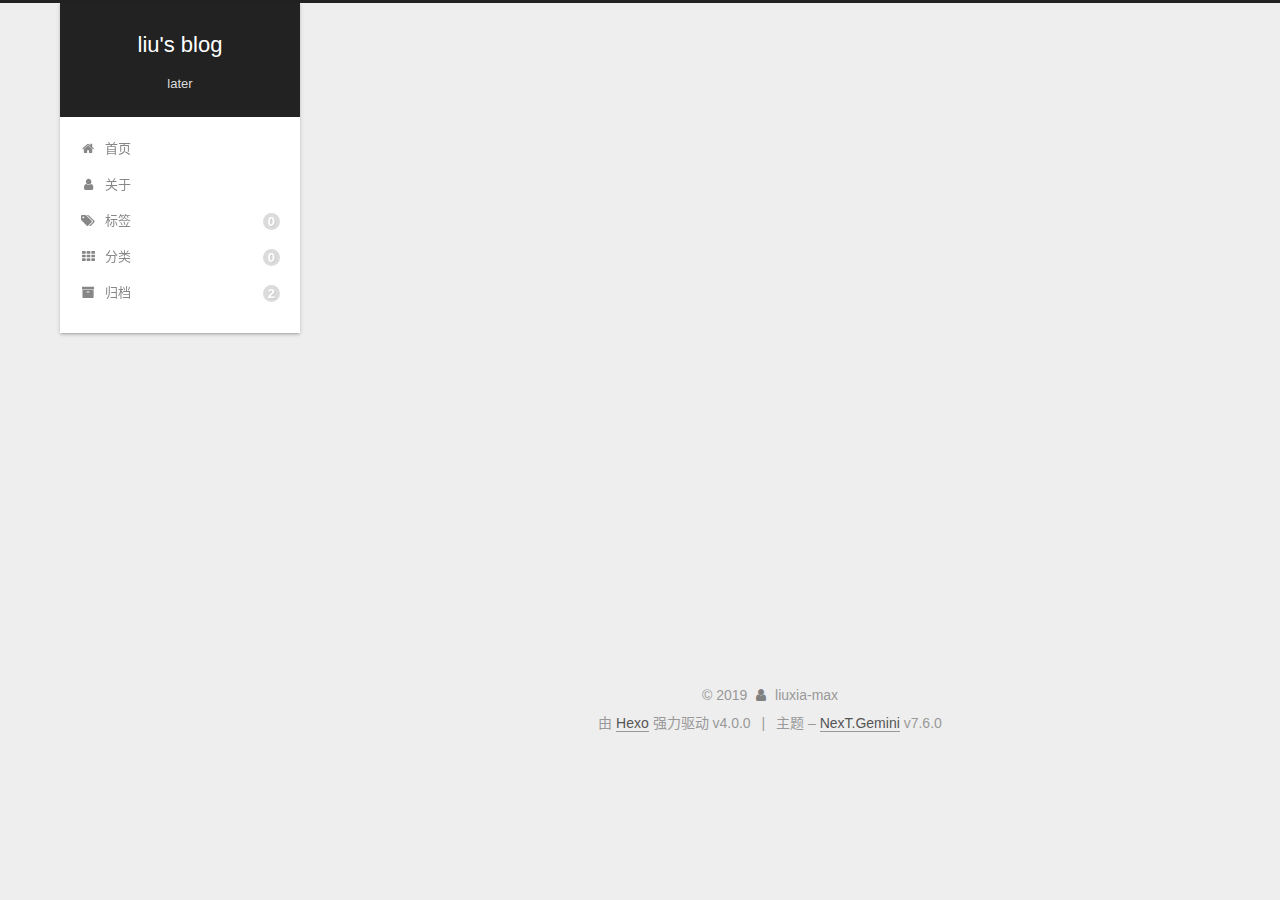
<file: 2019/11/21/firstblog/index.html>
<!DOCTYPE html>
<html lang="zh-CN">
<head>
  <meta charset="UTF-8">
<meta name="viewport" content="width=device-width, initial-scale=1, maximum-scale=2">
<meta name="theme-color" content="#222">
<meta name="generator" content="Hexo 4.0.0">
  <link rel="apple-touch-icon" sizes="180x180" href="/images/apple-touch-icon-next.png">
  <link rel="icon" type="image/png" sizes="32x32" href="/images/favicon-32x32-next.png">
  <link rel="icon" type="image/png" sizes="16x16" href="/images/favicon-16x16-next.png">
  <link rel="mask-icon" href="/images/logo.svg" color="#222">

<link rel="stylesheet" href="/css/main.css">


<link rel="stylesheet" href="/lib/font-awesome/css/font-awesome.min.css">


<script id="hexo-configurations">
  var NexT = window.NexT || {};
  var CONFIG = {
    hostname: new URL('http://liuxia-max.github.io').hostname,
    root: '/',
    scheme: 'Gemini',
    version: '7.6.0',
    exturl: false,
    sidebar: {"position":"left","display":"post","padding":18,"offset":12,"onmobile":false},
    copycode: {"enable":false,"show_result":false,"style":null},
    back2top: {"enable":true,"sidebar":false,"scrollpercent":false},
    bookmark: {"enable":false,"color":"#222","save":"auto"},
    fancybox: false,
    mediumzoom: false,
    lazyload: false,
    pangu: false,
    algolia: {
      appID: '',
      apiKey: '',
      indexName: '',
      hits: {"per_page":10},
      labels: {"input_placeholder":"Search for Posts","hits_empty":"We didn't find any results for the search: ${query}","hits_stats":"${hits} results found in ${time} ms"}
    },
    localsearch: {"enable":false,"trigger":"auto","top_n_per_article":1,"unescape":false,"preload":false},
    path: '',
    motion: {"enable":true,"async":false,"transition":{"post_block":"fadeIn","post_header":"slideDownIn","post_body":"slideDownIn","coll_header":"slideLeftIn","sidebar":"slideUpIn"}}
  };
</script>

  <meta name="description" content="just begin!">
<meta property="og:type" content="article">
<meta property="og:title" content="firstblog">
<meta property="og:url" content="http:&#x2F;&#x2F;liuxia-max.github.io&#x2F;2019&#x2F;11&#x2F;21&#x2F;firstblog&#x2F;index.html">
<meta property="og:site_name" content="liu&#39;s blog">
<meta property="og:description" content="just begin!">
<meta property="og:locale" content="zh-CN">
<meta property="og:updated_time" content="2019-12-12T08:10:31.251Z">
<meta name="twitter:card" content="summary">

<link rel="canonical" href="http://liuxia-max.github.io/2019/11/21/firstblog/">


<script id="page-configurations">
  // https://hexo.io/docs/variables.html
  CONFIG.page = {
    sidebar: "",
    isHome: false,
    isPost: true,
    isPage: false,
    isArchive: false
  };
</script>

  <title>firstblog | liu's blog</title>
  






  <noscript>
  <style>
  .use-motion .brand,
  .use-motion .menu-item,
  .sidebar-inner,
  .use-motion .post-block,
  .use-motion .pagination,
  .use-motion .comments,
  .use-motion .post-header,
  .use-motion .post-body,
  .use-motion .collection-header { opacity: initial; }

  .use-motion .site-title,
  .use-motion .site-subtitle {
    opacity: initial;
    top: initial;
  }

  .use-motion .logo-line-before i { left: initial; }
  .use-motion .logo-line-after i { right: initial; }
  </style>
</noscript>

</head>

<body itemscope itemtype="http://schema.org/WebPage">
  <div class="container use-motion">
    <div class="headband"></div>

    <header class="header" itemscope itemtype="http://schema.org/WPHeader">
      <div class="header-inner"><div class="site-brand-container">
  <div class="site-meta">

    <div>
      <a href="/" class="brand" rel="start">
        <span class="logo-line-before"><i></i></span>
        <span class="site-title">liu's blog</span>
        <span class="logo-line-after"><i></i></span>
      </a>
    </div>
        <p class="site-subtitle">later</p>
  </div>

  <div class="site-nav-toggle">
    <div class="toggle" aria-label="切换导航栏">
      <span class="toggle-line toggle-line-first"></span>
      <span class="toggle-line toggle-line-middle"></span>
      <span class="toggle-line toggle-line-last"></span>
    </div>
  </div>
</div>


<nav class="site-nav">
  
  <ul id="menu" class="menu">
        <li class="menu-item menu-item-home">

    <a href="/" rel="section"><i class="fa fa-fw fa-home"></i>首页</a>

  </li>
        <li class="menu-item menu-item-about">

    <a href="/about/" rel="section"><i class="fa fa-fw fa-user"></i>关于</a>

  </li>
        <li class="menu-item menu-item-tags">

    <a href="/tags/" rel="section"><i class="fa fa-fw fa-tags"></i>标签<span class="badge">0</span></a>

  </li>
        <li class="menu-item menu-item-categories">

    <a href="/categories/" rel="section"><i class="fa fa-fw fa-th"></i>分类<span class="badge">0</span></a>

  </li>
        <li class="menu-item menu-item-archives">

    <a href="/archives/" rel="section"><i class="fa fa-fw fa-archive"></i>归档<span class="badge">2</span></a>

  </li>
  </ul>

</nav>
</div>
    </header>

    
  <div class="back-to-top">
    <i class="fa fa-arrow-up"></i>
    <span>0%</span>
  </div>


    <main class="main">
      <div class="main-inner">
        <div class="content-wrap">
          

          <div class="content">
            

  <div class="posts-expand">
      
  
  
  <article itemscope itemtype="http://schema.org/Article" class="post-block " lang="zh-CN">
    <link itemprop="mainEntityOfPage" href="http://liuxia-max.github.io/2019/11/21/firstblog/">

    <span hidden itemprop="author" itemscope itemtype="http://schema.org/Person">
      <meta itemprop="image" content="/images/touxiang.jpg">
      <meta itemprop="name" content="liuxia-max">
      <meta itemprop="description" content="earlier">
    </span>

    <span hidden itemprop="publisher" itemscope itemtype="http://schema.org/Organization">
      <meta itemprop="name" content="liu's blog">
    </span>
      <header class="post-header">
        <h1 class="post-title" itemprop="name headline">
          firstblog
        </h1>

        <div class="post-meta">
            <span class="post-meta-item">
              <span class="post-meta-item-icon">
                <i class="fa fa-calendar-o"></i>
              </span>
              <span class="post-meta-item-text">发表于</span>

              <time title="创建时间：2019-11-21 19:34:26" itemprop="dateCreated datePublished" datetime="2019-11-21T19:34:26+08:00">2019-11-21</time>
            </span>
              <span class="post-meta-item">
                <span class="post-meta-item-icon">
                  <i class="fa fa-calendar-check-o"></i>
                </span>
                <span class="post-meta-item-text">更新于</span>
                <time title="修改时间：2019-12-12 16:10:31" itemprop="dateModified" datetime="2019-12-12T16:10:31+08:00">2019-12-12</time>
              </span>

          

        </div>
      </header>

    
    
    
    <div class="post-body" itemprop="articleBody">

      
        <p>just begin!</p>

    </div>

    
    
    

      <footer class="post-footer">

        


        
    <div class="post-nav">
      <div class="post-nav-item">
    <a href="/2019/11/21/%E6%B1%89%E8%AF%BA%E5%A1%94/" rel="prev" title="汉诺塔">
      <i class="fa fa-chevron-left"></i> 汉诺塔
    </a></div>
      <div class="post-nav-item"></div>
    </div>
      </footer>
    
  </article>
  
  
  

  </div>


          </div>
          

        </div>
          
  
  <div class="toggle sidebar-toggle">
    <span class="toggle-line toggle-line-first"></span>
    <span class="toggle-line toggle-line-middle"></span>
    <span class="toggle-line toggle-line-last"></span>
  </div>

  <aside class="sidebar">
    <div class="sidebar-inner">

      <ul class="sidebar-nav motion-element">
        <li class="sidebar-nav-toc">
          文章目录
        </li>
        <li class="sidebar-nav-overview">
          站点概览
        </li>
      </ul>

      <!--noindex-->
      <div class="post-toc-wrap sidebar-panel">
      </div>
      <!--/noindex-->

      <div class="site-overview-wrap sidebar-panel">
        <div class="site-author motion-element" itemprop="author" itemscope itemtype="http://schema.org/Person">
    <img class="site-author-image" itemprop="image" alt="liuxia-max"
      src="/images/touxiang.jpg">
  <p class="site-author-name" itemprop="name">liuxia-max</p>
  <div class="site-description" itemprop="description">earlier</div>
</div>
<div class="site-state-wrap motion-element">
  <nav class="site-state">
      <div class="site-state-item site-state-posts">
          <a href="/archives/">
        
          <span class="site-state-item-count">2</span>
          <span class="site-state-item-name">日志</span>
        </a>
      </div>
  </nav>
</div>
  <div class="links-of-author motion-element">
      <span class="links-of-author-item">
        <a href="https://github.com/liuxia-max" title="GitHub → https:&#x2F;&#x2F;github.com&#x2F;liuxia-max" rel="noopener" target="_blank"><i class="fa fa-fw fa-github"></i>GitHub</a>
      </span>
  </div>



      </div>

    </div>
  </aside>
  <div id="sidebar-dimmer"></div>


      </div>
    </main>

    <footer class="footer">
      <div class="footer-inner">
        

<div class="copyright">
  
  &copy; 
  <span itemprop="copyrightYear">2019</span>
  <span class="with-love">
    <i class="fa fa-user"></i>
  </span>
  <span class="author" itemprop="copyrightHolder">liuxia-max</span>
</div>
  <div class="powered-by">由 <a href="https://hexo.io/" class="theme-link" rel="noopener" target="_blank">Hexo</a> 强力驱动 v4.0.0
  </div>
  <span class="post-meta-divider">|</span>
  <div class="theme-info">主题 – <a href="https://theme-next.org/" class="theme-link" rel="noopener" target="_blank">NexT.Gemini</a> v7.6.0
  </div>

        








      </div>
    </footer>
  </div>

  
  <script src="/lib/anime.min.js"></script>
  <script src="/lib/velocity/velocity.min.js"></script>
  <script src="/lib/velocity/velocity.ui.min.js"></script>
<script src="/js/utils.js"></script><script src="/js/motion.js"></script>
<script src="/js/schemes/pisces.js"></script>
<script src="/js/next-boot.js"></script>



  















  

  

</body>
</html>
</file>
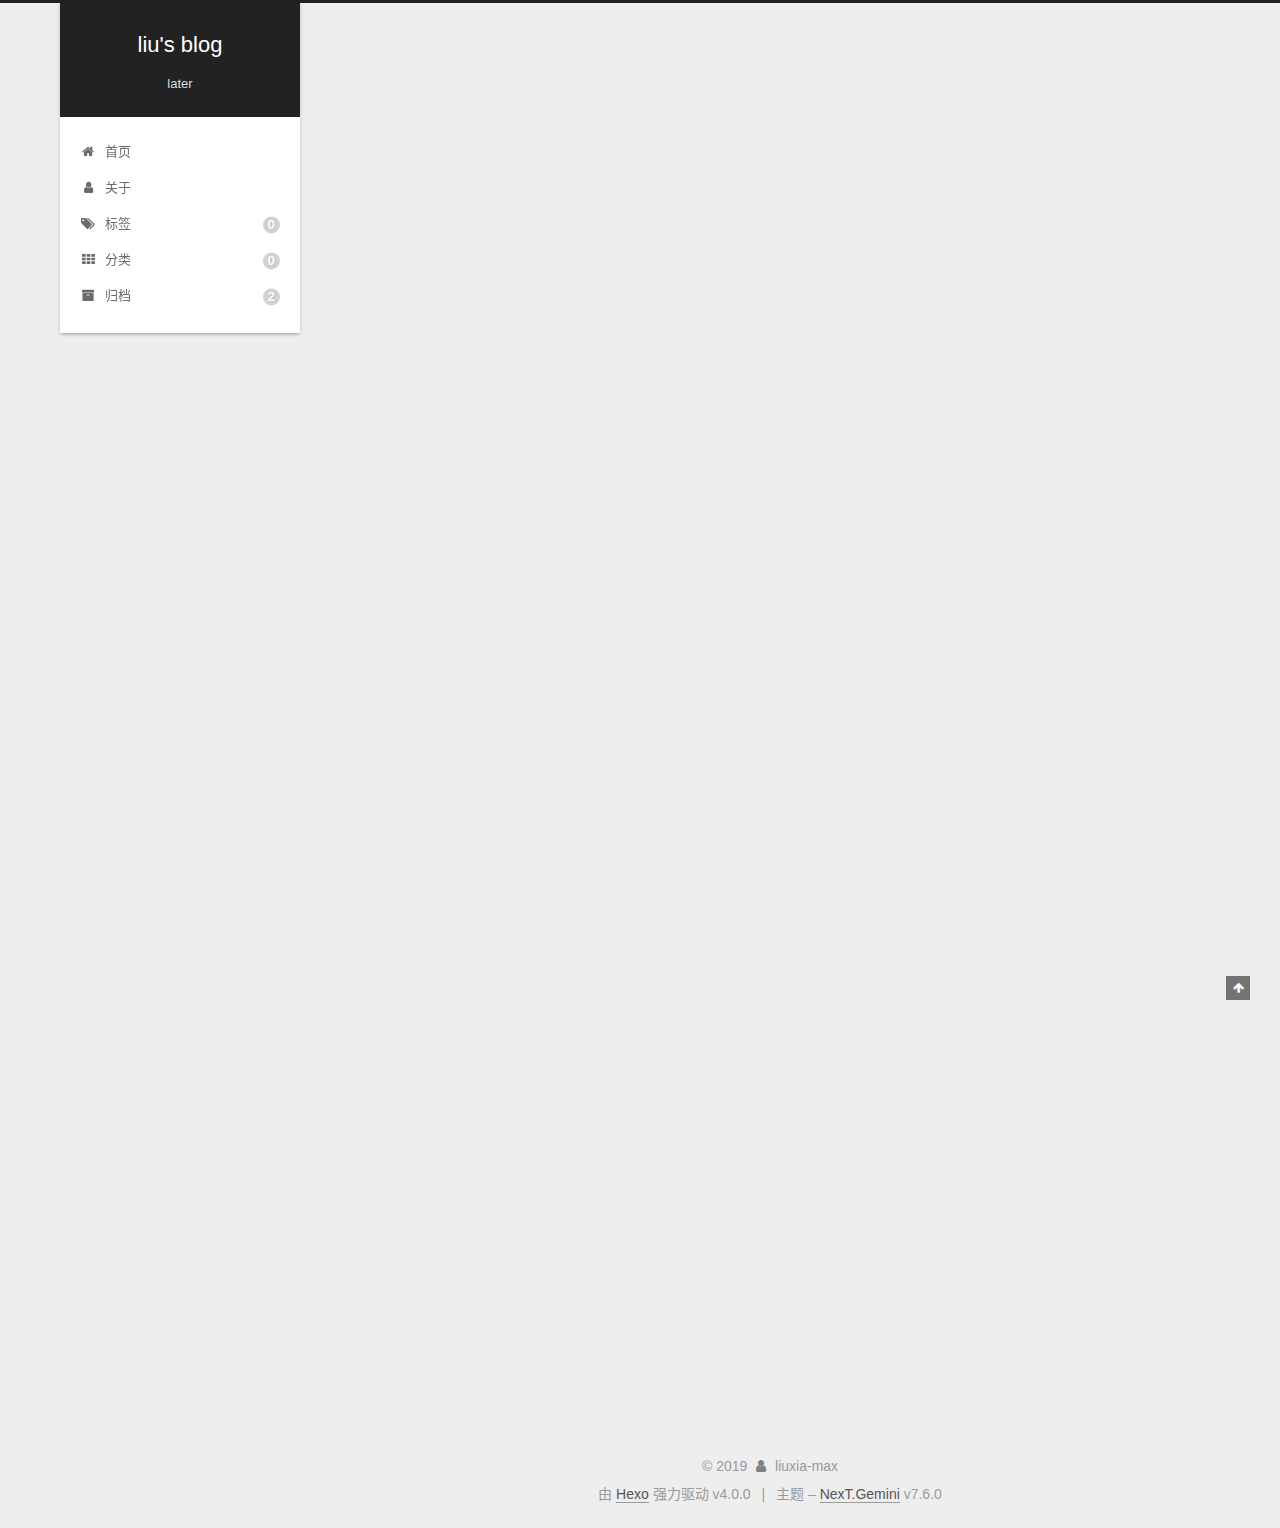
<file: 2019/11/21/汉诺塔/index.html>
<!DOCTYPE html>
<html lang="zh-CN">
<head>
  <meta charset="UTF-8">
<meta name="viewport" content="width=device-width, initial-scale=1, maximum-scale=2">
<meta name="theme-color" content="#222">
<meta name="generator" content="Hexo 4.0.0">
  <link rel="apple-touch-icon" sizes="180x180" href="/images/apple-touch-icon-next.png">
  <link rel="icon" type="image/png" sizes="32x32" href="/images/favicon-32x32-next.png">
  <link rel="icon" type="image/png" sizes="16x16" href="/images/favicon-16x16-next.png">
  <link rel="mask-icon" href="/images/logo.svg" color="#222">

<link rel="stylesheet" href="/css/main.css">


<link rel="stylesheet" href="/lib/font-awesome/css/font-awesome.min.css">


<script id="hexo-configurations">
  var NexT = window.NexT || {};
  var CONFIG = {
    hostname: new URL('http://liuxia-max.github.io').hostname,
    root: '/',
    scheme: 'Gemini',
    version: '7.6.0',
    exturl: false,
    sidebar: {"position":"left","display":"post","padding":18,"offset":12,"onmobile":false},
    copycode: {"enable":false,"show_result":false,"style":null},
    back2top: {"enable":true,"sidebar":false,"scrollpercent":false},
    bookmark: {"enable":false,"color":"#222","save":"auto"},
    fancybox: false,
    mediumzoom: false,
    lazyload: false,
    pangu: false,
    algolia: {
      appID: '',
      apiKey: '',
      indexName: '',
      hits: {"per_page":10},
      labels: {"input_placeholder":"Search for Posts","hits_empty":"We didn't find any results for the search: ${query}","hits_stats":"${hits} results found in ${time} ms"}
    },
    localsearch: {"enable":false,"trigger":"auto","top_n_per_article":1,"unescape":false,"preload":false},
    path: '',
    motion: {"enable":true,"async":false,"transition":{"post_block":"fadeIn","post_header":"slideDownIn","post_body":"slideDownIn","coll_header":"slideLeftIn","sidebar":"slideUpIn"}}
  };
</script>

  <meta name="description" content="汉诺塔游戏是一种数学家发明的游戏，游戏如下:    有三根杆A，B，C。A杆上有n（n&amp;gt;1）个穿孔圆盘，盘的尺寸由上到下依次变大。要求按下列规则将所有的圆盘移至C杆：1.每次只能移动一个穿孔圆盘。2.大盘不能叠在小盘上面。    汉诺塔游戏和斐波那契数列一样是典型的可通过递归思维解决，或者说斐波那契数列就是通过递归定义的.    f0=0f1=1fn=fn-1+fn-2    我理解的递归便">
<meta property="og:type" content="article">
<meta property="og:title" content="汉诺塔">
<meta property="og:url" content="http:&#x2F;&#x2F;liuxia-max.github.io&#x2F;2019&#x2F;11&#x2F;21&#x2F;%E6%B1%89%E8%AF%BA%E5%A1%94&#x2F;index.html">
<meta property="og:site_name" content="liu&#39;s blog">
<meta property="og:description" content="汉诺塔游戏是一种数学家发明的游戏，游戏如下:    有三根杆A，B，C。A杆上有n（n&amp;gt;1）个穿孔圆盘，盘的尺寸由上到下依次变大。要求按下列规则将所有的圆盘移至C杆：1.每次只能移动一个穿孔圆盘。2.大盘不能叠在小盘上面。    汉诺塔游戏和斐波那契数列一样是典型的可通过递归思维解决，或者说斐波那契数列就是通过递归定义的.    f0=0f1=1fn=fn-1+fn-2    我理解的递归便">
<meta property="og:locale" content="zh-CN">
<meta property="og:updated_time" content="2019-12-12T08:32:03.049Z">
<meta name="twitter:card" content="summary">

<link rel="canonical" href="http://liuxia-max.github.io/2019/11/21/%E6%B1%89%E8%AF%BA%E5%A1%94/">


<script id="page-configurations">
  // https://hexo.io/docs/variables.html
  CONFIG.page = {
    sidebar: "",
    isHome: false,
    isPost: true,
    isPage: false,
    isArchive: false
  };
</script>

  <title>汉诺塔 | liu's blog</title>
  






  <noscript>
  <style>
  .use-motion .brand,
  .use-motion .menu-item,
  .sidebar-inner,
  .use-motion .post-block,
  .use-motion .pagination,
  .use-motion .comments,
  .use-motion .post-header,
  .use-motion .post-body,
  .use-motion .collection-header { opacity: initial; }

  .use-motion .site-title,
  .use-motion .site-subtitle {
    opacity: initial;
    top: initial;
  }

  .use-motion .logo-line-before i { left: initial; }
  .use-motion .logo-line-after i { right: initial; }
  </style>
</noscript>

</head>

<body itemscope itemtype="http://schema.org/WebPage">
  <div class="container use-motion">
    <div class="headband"></div>

    <header class="header" itemscope itemtype="http://schema.org/WPHeader">
      <div class="header-inner"><div class="site-brand-container">
  <div class="site-meta">

    <div>
      <a href="/" class="brand" rel="start">
        <span class="logo-line-before"><i></i></span>
        <span class="site-title">liu's blog</span>
        <span class="logo-line-after"><i></i></span>
      </a>
    </div>
        <p class="site-subtitle">later</p>
  </div>

  <div class="site-nav-toggle">
    <div class="toggle" aria-label="切换导航栏">
      <span class="toggle-line toggle-line-first"></span>
      <span class="toggle-line toggle-line-middle"></span>
      <span class="toggle-line toggle-line-last"></span>
    </div>
  </div>
</div>


<nav class="site-nav">
  
  <ul id="menu" class="menu">
        <li class="menu-item menu-item-home">

    <a href="/" rel="section"><i class="fa fa-fw fa-home"></i>首页</a>

  </li>
        <li class="menu-item menu-item-about">

    <a href="/about/" rel="section"><i class="fa fa-fw fa-user"></i>关于</a>

  </li>
        <li class="menu-item menu-item-tags">

    <a href="/tags/" rel="section"><i class="fa fa-fw fa-tags"></i>标签<span class="badge">0</span></a>

  </li>
        <li class="menu-item menu-item-categories">

    <a href="/categories/" rel="section"><i class="fa fa-fw fa-th"></i>分类<span class="badge">0</span></a>

  </li>
        <li class="menu-item menu-item-archives">

    <a href="/archives/" rel="section"><i class="fa fa-fw fa-archive"></i>归档<span class="badge">2</span></a>

  </li>
  </ul>

</nav>
</div>
    </header>

    
  <div class="back-to-top">
    <i class="fa fa-arrow-up"></i>
    <span>0%</span>
  </div>


    <main class="main">
      <div class="main-inner">
        <div class="content-wrap">
          

          <div class="content">
            

  <div class="posts-expand">
      
  
  
  <article itemscope itemtype="http://schema.org/Article" class="post-block " lang="zh-CN">
    <link itemprop="mainEntityOfPage" href="http://liuxia-max.github.io/2019/11/21/%E6%B1%89%E8%AF%BA%E5%A1%94/">

    <span hidden itemprop="author" itemscope itemtype="http://schema.org/Person">
      <meta itemprop="image" content="/images/touxiang.jpg">
      <meta itemprop="name" content="liuxia-max">
      <meta itemprop="description" content="earlier">
    </span>

    <span hidden itemprop="publisher" itemscope itemtype="http://schema.org/Organization">
      <meta itemprop="name" content="liu's blog">
    </span>
      <header class="post-header">
        <h1 class="post-title" itemprop="name headline">
          汉诺塔
        </h1>

        <div class="post-meta">
            <span class="post-meta-item">
              <span class="post-meta-item-icon">
                <i class="fa fa-calendar-o"></i>
              </span>
              <span class="post-meta-item-text">发表于</span>

              <time title="创建时间：2019-11-21 16:44:57" itemprop="dateCreated datePublished" datetime="2019-11-21T16:44:57+08:00">2019-11-21</time>
            </span>
              <span class="post-meta-item">
                <span class="post-meta-item-icon">
                  <i class="fa fa-calendar-check-o"></i>
                </span>
                <span class="post-meta-item-text">更新于</span>
                <time title="修改时间：2019-12-12 16:32:03" itemprop="dateModified" datetime="2019-12-12T16:32:03+08:00">2019-12-12</time>
              </span>

          

        </div>
      </header>

    
    
    
    <div class="post-body" itemprop="articleBody">

      
        <p>汉诺塔游戏是一种数学家发明的游戏，游戏如下:  </p>
<blockquote>
<p>有三根杆A，B，C。A杆上有n（n&gt;1）个穿孔圆盘，盘的尺寸由上到下依次变大。要求按下列规则将所有的圆盘移至C杆：<br>1.每次只能移动一个穿孔圆盘。<br>2.大盘不能叠在小盘上面。  </p>
</blockquote>
<p>汉诺塔游戏和斐波那契数列一样是典型的可通过递归思维解决，或者说斐波那契数列就是通过递归定义的.  </p>
<blockquote>
<p>f0=0<br>f1=1<br>fn=fn-1+fn-2  </p>
</blockquote>
<p>我理解的递归便是重复某种相同的操作（算法，方法又或语句）。对于斐波那契数列来讲，它要重复的操作是计算本项（项&gt;1）的前两项之和。而每一项又是在计算该项的前两项之和。<br>而对于汉诺塔游戏来讲，首先通过画图实际思考可以轻松的找出n=2或者n=3的。而在此基础上，总结对于n+1个圆盘的移法：</p>
<blockquote>
<p>1.将n个圆盘移动到B盘上。<br>2.将n+1个圆盘移动到C上。<br>3.以同样方法将B盘上的n个圆盘移动到C盘上。  </p>
</blockquote>
<p>其中的规律，当n=1时，直接A—&gt;C,现目标是B盘，故B，C盘位置交换即可。<br>第二步都是A—&gt;C。<br>第三步原为A—C，现为B—C，A，B盘交换位置。  </p>
<p>实现如下：</p>
<pre><code>public void h(int n,char A,char C,char B){
if(n==1){syso(A+&quot;—&gt;&quot;+C);}
else{
h(n-1,A,B,C);
h(1,A,C,B);
h(n-1,B,C,A);}</code></pre><p>}</p>

    </div>

    
    
    

      <footer class="post-footer">

        


        
    <div class="post-nav">
      <div class="post-nav-item"></div>
      <div class="post-nav-item">
    <a href="/2019/11/21/firstblog/" rel="next" title="firstblog">
      firstblog <i class="fa fa-chevron-right"></i>
    </a></div>
    </div>
      </footer>
    
  </article>
  
  
  

  </div>


          </div>
          

        </div>
          
  
  <div class="toggle sidebar-toggle">
    <span class="toggle-line toggle-line-first"></span>
    <span class="toggle-line toggle-line-middle"></span>
    <span class="toggle-line toggle-line-last"></span>
  </div>

  <aside class="sidebar">
    <div class="sidebar-inner">

      <ul class="sidebar-nav motion-element">
        <li class="sidebar-nav-toc">
          文章目录
        </li>
        <li class="sidebar-nav-overview">
          站点概览
        </li>
      </ul>

      <!--noindex-->
      <div class="post-toc-wrap sidebar-panel">
      </div>
      <!--/noindex-->

      <div class="site-overview-wrap sidebar-panel">
        <div class="site-author motion-element" itemprop="author" itemscope itemtype="http://schema.org/Person">
    <img class="site-author-image" itemprop="image" alt="liuxia-max"
      src="/images/touxiang.jpg">
  <p class="site-author-name" itemprop="name">liuxia-max</p>
  <div class="site-description" itemprop="description">earlier</div>
</div>
<div class="site-state-wrap motion-element">
  <nav class="site-state">
      <div class="site-state-item site-state-posts">
          <a href="/archives/">
        
          <span class="site-state-item-count">2</span>
          <span class="site-state-item-name">日志</span>
        </a>
      </div>
  </nav>
</div>
  <div class="links-of-author motion-element">
      <span class="links-of-author-item">
        <a href="https://github.com/liuxia-max" title="GitHub → https:&#x2F;&#x2F;github.com&#x2F;liuxia-max" rel="noopener" target="_blank"><i class="fa fa-fw fa-github"></i>GitHub</a>
      </span>
  </div>



      </div>

    </div>
  </aside>
  <div id="sidebar-dimmer"></div>


      </div>
    </main>

    <footer class="footer">
      <div class="footer-inner">
        

<div class="copyright">
  
  &copy; 
  <span itemprop="copyrightYear">2019</span>
  <span class="with-love">
    <i class="fa fa-user"></i>
  </span>
  <span class="author" itemprop="copyrightHolder">liuxia-max</span>
</div>
  <div class="powered-by">由 <a href="https://hexo.io/" class="theme-link" rel="noopener" target="_blank">Hexo</a> 强力驱动 v4.0.0
  </div>
  <span class="post-meta-divider">|</span>
  <div class="theme-info">主题 – <a href="https://theme-next.org/" class="theme-link" rel="noopener" target="_blank">NexT.Gemini</a> v7.6.0
  </div>

        








      </div>
    </footer>
  </div>

  
  <script src="/lib/anime.min.js"></script>
  <script src="/lib/velocity/velocity.min.js"></script>
  <script src="/lib/velocity/velocity.ui.min.js"></script>
<script src="/js/utils.js"></script><script src="/js/motion.js"></script>
<script src="/js/schemes/pisces.js"></script>
<script src="/js/next-boot.js"></script>



  















  

  

</body>
</html>
</file>
<file: css/main.css>
html {
  line-height: 1.15; /* 1 */
  -webkit-text-size-adjust: 100%; /* 2 */
}
body {
  margin: 0;
}
main {
  display: block;
}
h1 {
  font-size: 2em;
  margin: 0.67em 0;
}
hr {
  box-sizing: content-box; /* 1 */
  height: 0; /* 1 */
  overflow: visible; /* 2 */
}
pre {
  font-family: monospace, monospace; /* 1 */
  font-size: 1em; /* 2 */
}
a {
  background: transparent;
}
abbr[title] {
  border-bottom: none; /* 1 */
  text-decoration: underline; /* 2 */
  text-decoration: underline dotted; /* 2 */
}
b,
strong {
  font-weight: bolder;
}
code,
kbd,
samp {
  font-family: monospace, monospace; /* 1 */
  font-size: 1em; /* 2 */
}
small {
  font-size: 80%;
}
sub,
sup {
  font-size: 75%;
  line-height: 0;
  position: relative;
  vertical-align: baseline;
}
sub {
  bottom: -0.25em;
}
sup {
  top: -0.5em;
}
img {
  border-style: none;
}
button,
input,
optgroup,
select,
textarea {
  font-family: inherit; /* 1 */
  font-size: 100%; /* 1 */
  line-height: 1.15; /* 1 */
  margin: 0; /* 2 */
}
button,
input {
/* 1 */
  overflow: visible;
}
button,
select {
/* 1 */
  text-transform: none;
}
button,
[type='button'],
[type='reset'],
[type='submit'] {
  -webkit-appearance: button;
}
button::-moz-focus-inner,
[type='button']::-moz-focus-inner,
[type='reset']::-moz-focus-inner,
[type='submit']::-moz-focus-inner {
  border-style: none;
  padding: 0;
}
button:-moz-focusring,
[type='button']:-moz-focusring,
[type='reset']:-moz-focusring,
[type='submit']:-moz-focusring {
  outline: 1px dotted ButtonText;
}
fieldset {
  padding: 0.35em 0.75em 0.625em;
}
legend {
  box-sizing: border-box; /* 1 */
  color: inherit; /* 2 */
  display: table; /* 1 */
  max-width: 100%; /* 1 */
  padding: 0; /* 3 */
  white-space: normal; /* 1 */
}
progress {
  vertical-align: baseline;
}
textarea {
  overflow: auto;
}
[type='checkbox'],
[type='radio'] {
  box-sizing: border-box; /* 1 */
  padding: 0; /* 2 */
}
[type='number']::-webkit-inner-spin-button,
[type='number']::-webkit-outer-spin-button {
  height: auto;
}
[type='search'] {
  outline-offset: -2px; /* 2 */
  -webkit-appearance: textfield; /* 1 */
}
[type='search']::-webkit-search-decoration {
  -webkit-appearance: none;
}
::-webkit-file-upload-button {
  font: inherit; /* 2 */
  -webkit-appearance: button; /* 1 */
}
details {
  display: block;
}
summary {
  display: list-item;
}
template {
  display: none;
}
[hidden] {
  display: none;
}
::selection {
  background: #262a30;
  color: #fff;
}
html,
body {
  height: 100%;
}
body {
  background: #eee;
  color: #555;
  font-family: 'Lato', "PingFang SC", "Microsoft YaHei", sans-serif;
  font-size: 1em;
  line-height: 2;
}
@media (max-width: 991px) {
  body {
    padding-left: 0 !important;
    padding-right: 0 !important;
  }
}
h1,
h2,
h3,
h4,
h5,
h6 {
  font-family: 'Lato', "PingFang SC", "Microsoft YaHei", sans-serif;
  font-weight: bold;
  line-height: 1.5;
  margin: 20px 0 15px;
}
h1 {
  font-size: 1.5em;
}
h2 {
  font-size: 1.375em;
}
h3 {
  font-size: 1.25em;
}
h4 {
  font-size: 1.125em;
}
h5 {
  font-size: 1em;
}
h6 {
  font-size: 0.875em;
}
p {
  margin: 0 0 20px 0;
}
a,
span.exturl {
  border-bottom: 1px solid #999;
  color: #555;
  outline: 0;
  text-decoration: none;
  overflow-wrap: break-word;
  word-wrap: break-word;
  cursor: pointer;
}
a:hover,
span.exturl:hover {
  border-bottom-color: #222;
  color: #222;
}
iframe,
img,
video {
  display: block;
  margin-left: auto;
  margin-right: auto;
  max-width: 100%;
}
hr {
  background-color: #ddd;
  background-image: repeating-linear-gradient(-45deg, #fff, #fff 4px, transparent 4px, transparent 8px);
  border: 0;
  height: 3px;
  margin: 40px 0;
}
blockquote {
  border-left: 4px solid #ddd;
  color: #666;
  margin: 0;
  padding: 0 15px;
}
blockquote cite::before {
  content: '-';
  padding: 0 5px;
}
dt {
  font-weight: 700;
}
dd {
  margin: 0;
  padding: 0;
}
kbd {
  background-color: #f5f5f5;
  background-image: linear-gradient(#eee, #fff, #eee);
  border: 1px solid #ccc;
  border-radius: 0.2em;
  box-shadow: 0.1em 0.1em 0.2em rgba(0,0,0,0.1);
  font-family: inherit;
  padding: 0.1em 0.3em;
  white-space: nowrap;
}
.table-container {
  -webkit-overflow-scrolling: touch;
  overflow: auto;
}
table {
  border-collapse: collapse;
  border-spacing: 0;
  font-size: 0.875em;
  margin: 0 0 20px 0;
  width: 100%;
}
tbody tr:nth-of-type(odd) {
  background: #f9f9f9;
}
tbody tr:hover {
  background: #f5f5f5;
}
caption,
th,
td {
  font-weight: normal;
  padding: 8px;
  text-align: left;
  vertical-align: middle;
}
th,
td {
  border: 1px solid #ddd;
  border-bottom: 3px solid #ddd;
}
th {
  font-weight: 700;
  padding-bottom: 10px;
}
td {
  border-bottom-width: 1px;
}
.btn {
  background: #fff;
  border: 2px solid #555;
  border-radius: 2px;
  color: #555;
  display: inline-block;
  font-size: 0.875em;
  line-height: 2;
  padding: 0 20px;
  text-decoration: none;
  transition-property: background-color;
  transition-delay: 0s;
  transition-duration: 0.2s;
  transition-timing-function: ease-in-out;
}
.btn:hover {
  background: #222;
  border-color: #222;
  color: #fff;
}
.btn + .btn {
  margin: 0 0 8px 8px;
}
.btn .fa-fw {
  text-align: left;
  width: 1.285714285714286em;
}
.toggle {
  line-height: 0;
}
.toggle .toggle-line {
  background: #fff;
  display: inline-block;
  height: 2px;
  left: 0;
  position: relative;
  top: 0;
  transition: all 0.4s;
  vertical-align: top;
  width: 100%;
}
.toggle .toggle-line:not(:first-child) {
  margin-top: 3px;
}
.toggle.toggle-arrow .toggle-line-first {
  left: 50%;
  top: 2px;
  transform: rotate(45deg);
  width: 50%;
}
.toggle.toggle-arrow .toggle-line-middle {
  left: 2px;
  width: 90%;
}
.toggle.toggle-arrow .toggle-line-last {
  left: 50%;
  top: -2px;
  transform: rotate(-45deg);
  width: 50%;
}
.toggle.toggle-close .toggle-line-first {
  transform: rotate(-45deg);
  top: 5px;
}
.toggle.toggle-close .toggle-line-middle {
  opacity: 0;
}
.toggle.toggle-close .toggle-line-last {
  transform: rotate(45deg);
  top: -5px;
}
.highlight,
pre {
  background: #f7f7f7;
  color: #4d4d4c;
  line-height: 1.6;
  margin: 0 auto 20px;
}
pre,
code {
  font-family: consolas, Menlo, monospace, "PingFang SC", "Microsoft YaHei";
}
code {
  background: #eee;
  border-radius: 3px;
  color: #555;
  padding: 2px 4px;
  overflow-wrap: break-word;
  word-wrap: break-word;
}
.highlight *::selection {
  background: #d6d6d6;
}
.highlight pre {
  border: 0;
  margin: 0;
  padding: 0;
}
.highlight table {
  border: 0;
  margin: 0;
  width: auto;
}
.highlight tr:first-child pre {
  padding-top: 10px;
}
.highlight tr:last-child pre {
  padding-bottom: 10px;
}
.highlight td {
  border: 0;
  padding: 0;
}
.highlight figcaption {
  background: #eee;
  color: #4d4d4c;
  font-size: 0.875em;
  line-height: 1.2;
  padding: 0.5em;
}
.highlight figcaption::before,
.highlight figcaption::after {
  content: ' ';
  display: table;
}
.highlight figcaption::after {
  clear: both;
}
.highlight figcaption a {
  color: #4d4d4c;
  float: right;
}
.highlight figcaption a:hover {
  border-bottom-color: #4d4d4c;
}
.highlight .gutter pre {
  background: #eff2f3;
  color: #869194;
  padding-left: 10px;
  padding-right: 10px;
  text-align: right;
  -moz-user-select: none;
  -ms-user-select: none;
  -webkit-user-select: none;
  user-select: none;
}
.highlight .code pre {
  background: #f7f7f7;
  padding-left: 10px;
  width: 100%;
}
.gist table {
  width: auto;
}
.gist table td {
  border: 0;
}
pre {
  overflow: auto;
  padding: 10px;
}
pre code {
  background: none;
  color: #4d4d4c;
  font-size: 0.875em;
  padding: 0;
  text-shadow: none;
}
pre .deletion {
  background: #fdd;
}
pre .addition {
  background: #dfd;
}
pre .meta {
  color: #eab700;
  -moz-user-select: none;
  -ms-user-select: none;
  -webkit-user-select: none;
  user-select: none;
}
pre .comment {
  color: #8e908c;
}
pre .variable,
pre .attribute,
pre .tag,
pre .name,
pre .regexp,
pre .ruby .constant,
pre .xml .tag .title,
pre .xml .pi,
pre .xml .doctype,
pre .html .doctype,
pre .css .id,
pre .css .class,
pre .css .pseudo {
  color: #c82829;
}
pre .number,
pre .preprocessor,
pre .built_in,
pre .builtin-name,
pre .literal,
pre .params,
pre .constant,
pre .command {
  color: #f5871f;
}
pre .ruby .class .title,
pre .css .rules .attribute,
pre .string,
pre .symbol,
pre .value,
pre .inheritance,
pre .header,
pre .ruby .symbol,
pre .xml .cdata,
pre .special,
pre .formula {
  color: #718c00;
}
pre .title,
pre .css .hexcolor {
  color: #3e999f;
}
pre .function,
pre .python .decorator,
pre .python .title,
pre .ruby .function .title,
pre .ruby .title .keyword,
pre .perl .sub,
pre .javascript .title,
pre .coffeescript .title {
  color: #4271ae;
}
pre .keyword,
pre .javascript .function {
  color: #8959a8;
}
.blockquote-center {
  border-left: none;
  margin: 40px 0;
  padding: 0;
  position: relative;
  text-align: center;
}
.blockquote-center::before,
.blockquote-center::after {
  background-repeat: no-repeat;
  background-size: 22px 22px;
  content: ' ';
  display: block;
  height: 24px;
  opacity: 0.2;
  position: absolute;
  width: 100%;
}
.blockquote-center::before {
  background-image: url("../images/quote-l.svg");
  background-position: 0 -6px;
  border-top: 1px solid #ccc;
  top: -20px;
}
.blockquote-center::after {
  background-image: url("../images/quote-r.svg");
  background-position: 100% 8px;
  border-bottom: 1px solid #ccc;
  bottom: -20px;
}
.blockquote-center p,
.blockquote-center div {
  text-align: center;
}
.post-body .group-picture img {
  margin: 0 auto;
  padding: 0 3px;
}
.group-picture-row {
  margin-bottom: 6px;
  overflow: hidden;
}
.group-picture-column {
  float: left;
  margin-bottom: 10px;
}
.post-body .label {
  display: inline;
  padding: 0 2px;
}
.post-body .label.default {
  background: #f0f0f0;
}
.post-body .label.primary {
  background: #efe6f7;
}
.post-body .label.info {
  background: #e5f2f8;
}
.post-body .label.success {
  background: #e7f4e9;
}
.post-body .label.warning {
  background: #fcf6e1;
}
.post-body .label.danger {
  background: #fae8eb;
}
.post-body .tabs {
  margin-bottom: 20px;
}
.post-body .tabs,
.tabs-comment {
  display: block;
  padding-top: 10px;
  position: relative;
}
.post-body .tabs ul.nav-tabs,
.tabs-comment ul.nav-tabs {
  display: flex;
  flex-wrap: wrap;
  margin: 0;
  margin-bottom: -1px;
  padding: 0;
}
@media (max-width: 413px) {
  .post-body .tabs ul.nav-tabs,
  .tabs-comment ul.nav-tabs {
    display: block;
    margin-bottom: 5px;
  }
}
.post-body .tabs ul.nav-tabs li.tab,
.tabs-comment ul.nav-tabs li.tab {
  background: #fff;
  border-bottom: 1px solid #ddd;
  border-left: 1px solid transparent;
  border-right: 1px solid transparent;
  border-top: 3px solid transparent;
  flex-grow: 1;
  list-style-type: none;
  border-radius: 0 0 0 0;
}
@media (max-width: 413px) {
  .post-body .tabs ul.nav-tabs li.tab,
  .tabs-comment ul.nav-tabs li.tab {
    border-bottom: 1px solid transparent;
    border-left: 3px solid transparent;
    border-right: 1px solid transparent;
    border-top: 1px solid transparent;
  }
}
@media (max-width: 413px) {
  .post-body .tabs ul.nav-tabs li.tab,
  .tabs-comment ul.nav-tabs li.tab {
    border-radius: 0;
  }
}
.post-body .tabs ul.nav-tabs li.tab a,
.tabs-comment ul.nav-tabs li.tab a {
  border-bottom: initial;
  display: block;
  line-height: 1.8;
  outline: 0;
  padding: 0.25em 0.75em;
  text-align: center;
  transition-delay: 0s;
  transition-duration: 0.2s;
  transition-timing-function: ease-out;
}
.post-body .tabs ul.nav-tabs li.tab a i,
.tabs-comment ul.nav-tabs li.tab a i {
  width: 1.285714285714286em;
}
.post-body .tabs ul.nav-tabs li.tab.active,
.tabs-comment ul.nav-tabs li.tab.active {
  border-bottom: 1px solid transparent;
  border-left: 1px solid #ddd;
  border-right: 1px solid #ddd;
  border-top: 3px solid #fc6423;
}
@media (max-width: 413px) {
  .post-body .tabs ul.nav-tabs li.tab.active,
  .tabs-comment ul.nav-tabs li.tab.active {
    border-bottom: 1px solid #ddd;
    border-left: 3px solid #fc6423;
    border-right: 1px solid #ddd;
    border-top: 1px solid #ddd;
  }
}
.post-body .tabs ul.nav-tabs li.tab.active a,
.tabs-comment ul.nav-tabs li.tab.active a {
  color: #555;
  cursor: default;
}
.post-body .tabs .tab-content .tab-pane,
.tabs-comment .tab-content .tab-pane {
  border: 1px solid #ddd;
  padding: 20px 20px 0 20px;
  border-radius: 0;
}
.post-body .tabs .tab-content .tab-pane:not(.active),
.tabs-comment .tab-content .tab-pane:not(.active) {
  display: none;
}
.post-body .tabs .tab-content .tab-pane.active,
.tabs-comment .tab-content .tab-pane.active {
  display: block;
}
.post-body .tabs .tab-content .tab-pane.active:nth-of-type(1),
.tabs-comment .tab-content .tab-pane.active:nth-of-type(1) {
  border-radius: 0 0 0 0;
}
@media (max-width: 413px) {
  .post-body .tabs .tab-content .tab-pane.active:nth-of-type(1),
  .tabs-comment .tab-content .tab-pane.active:nth-of-type(1) {
    border-radius: 0;
  }
}
.post-body .note {
  border-radius: 3px;
  margin-bottom: 20px;
  padding: 15px;
  position: relative;
  border: 1px solid #eee;
  border-left-width: 5px;
}
.post-body .note h2,
.post-body .note h3,
.post-body .note h4,
.post-body .note h5,
.post-body .note h6 {
  margin-top: 0;
  border-bottom: initial;
  margin-bottom: 0;
  padding-top: 0;
}
.post-body .note p:first-child,
.post-body .note ul:first-child,
.post-body .note ol:first-child,
.post-body .note table:first-child,
.post-body .note pre:first-child,
.post-body .note blockquote:first-child,
.post-body .note img:first-child {
  margin-top: 0;
}
.post-body .note p:last-child,
.post-body .note ul:last-child,
.post-body .note ol:last-child,
.post-body .note table:last-child,
.post-body .note pre:last-child,
.post-body .note blockquote:last-child,
.post-body .note img:last-child {
  margin-bottom: 0;
}
.post-body .note.default {
  border-left-color: #777;
}
.post-body .note.default h2,
.post-body .note.default h3,
.post-body .note.default h4,
.post-body .note.default h5,
.post-body .note.default h6 {
  color: #777;
}
.post-body .note.primary {
  border-left-color: #6f42c1;
}
.post-body .note.primary h2,
.post-body .note.primary h3,
.post-body .note.primary h4,
.post-body .note.primary h5,
.post-body .note.primary h6 {
  color: #6f42c1;
}
.post-body .note.info {
  border-left-color: #428bca;
}
.post-body .note.info h2,
.post-body .note.info h3,
.post-body .note.info h4,
.post-body .note.info h5,
.post-body .note.info h6 {
  color: #428bca;
}
.post-body .note.success {
  border-left-color: #5cb85c;
}
.post-body .note.success h2,
.post-body .note.success h3,
.post-body .note.success h4,
.post-body .note.success h5,
.post-body .note.success h6 {
  color: #5cb85c;
}
.post-body .note.warning {
  border-left-color: #f0ad4e;
}
.post-body .note.warning h2,
.post-body .note.warning h3,
.post-body .note.warning h4,
.post-body .note.warning h5,
.post-body .note.warning h6 {
  color: #f0ad4e;
}
.post-body .note.danger {
  border-left-color: #d9534f;
}
.post-body .note.danger h2,
.post-body .note.danger h3,
.post-body .note.danger h4,
.post-body .note.danger h5,
.post-body .note.danger h6 {
  color: #d9534f;
}
.pagination .prev,
.pagination .next,
.pagination .page-number,
.pagination .space {
  display: inline-block;
  margin: 0 10px;
  padding: 0 11px;
  position: relative;
  top: -1px;
}
@media (max-width: 767px) {
  .pagination .prev,
  .pagination .next,
  .pagination .page-number,
  .pagination .space {
    margin: 0 5px;
  }
}
.pagination {
  border-top: 1px solid #eee;
  margin: 120px 0 0;
  text-align: center;
}
.pagination .prev,
.pagination .next,
.pagination .page-number {
  border-bottom: 0;
  border-top: 1px solid #eee;
  transition-property: border-color;
  transition-delay: 0s;
  transition-duration: 0.2s;
  transition-timing-function: ease-in-out;
}
.pagination .prev:hover,
.pagination .next:hover,
.pagination .page-number:hover {
  border-top-color: #222;
}
.pagination .space {
  margin: 0;
  padding: 0;
}
.pagination .prev {
  margin-left: 0;
}
.pagination .next {
  margin-right: 0;
}
.pagination .page-number.current {
  background: #ccc;
  border-top-color: #ccc;
  color: #fff;
}
@media (max-width: 767px) {
  .pagination {
    border-top: none;
  }
  .pagination .prev,
  .pagination .next,
  .pagination .page-number {
    border-bottom: 1px solid #eee;
    border-top: 0;
    margin-bottom: 10px;
    padding: 0 10px;
  }
  .pagination .prev:hover,
  .pagination .next:hover,
  .pagination .page-number:hover {
    border-bottom-color: #222;
  }
}
.comments {
  margin: 60px 20px 0;
  overflow: hidden;
}
.comment-button-group {
  display: flex;
  flex-wrap: wrap-reverse;
  justify-content: center;
  margin: 1em 0;
}
.comment-button-group .comment-button {
  margin: 0.1em 0.2em;
}
.comment-button-group .comment-button.active {
  background: #222;
  border-color: #222;
  color: #fff;
}
.comment-position {
  display: none;
}
.comment-position.active {
  display: block;
}
.tabs-comment {
  background: #fff;
  margin-top: 4em;
  padding-top: 0;
}
.tabs-comment .comments {
  border: 0;
  box-shadow: none;
  margin-top: 0;
  padding-top: 0;
}
.container {
  min-height: 100%;
  position: relative;
}
.main-inner {
  margin: 0 auto;
  width: calc(100% - 20px);
}
@media (min-width: 1200px) {
  .main-inner {
    width: 1160px;
  }
}
@media (min-width: 1600px) {
  .main-inner {
    width: 73%;
  }
}
.header {
  background: transparent;
}
.header-inner {
  margin: 0 auto;
  position: relative;
  width: calc(100% - 20px);
}
@media (min-width: 1200px) {
  .header-inner {
    width: 1160px;
  }
}
@media (min-width: 1600px) {
  .header-inner {
    width: 73%;
  }
}
.headband {
  background: #222;
  height: 3px;
}
.site-meta {
  margin: 0;
  text-align: center;
}
@media (max-width: 767px) {
  .site-meta {
    text-align: center;
  }
}
.brand {
  background: #222;
  border-bottom: none;
  color: #fff;
  display: inline-block;
  line-height: 1.375em;
  padding: 0 40px;
  position: relative;
}
.brand:hover {
  color: #fff;
}
.site-title {
  display: inline-block;
  font-family: 'Lato', "PingFang SC", "Microsoft YaHei", sans-serif;
  font-size: 1.375em;
  font-weight: normal;
  line-height: 1.5;
  vertical-align: top;
}
.site-subtitle {
  color: #ddd;
  font-size: 0.8125em;
  margin-top: 10px;
}
.use-motion .brand {
  opacity: 0;
}
.use-motion .site-title,
.use-motion .site-subtitle,
.use-motion .custom-logo-image {
  opacity: 0;
  position: relative;
  top: -10px;
}
.site-nav-toggle {
  display: none;
  left: 10px;
  position: absolute;
}
@media (max-width: 767px) {
  .site-nav-toggle {
    display: block;
  }
}
.site-nav-toggle .toggle {
  background: transparent;
  border: 0;
  margin-top: 2px;
  padding: 10px;
  width: 22px;
}
.site-nav-toggle .toggle .toggle-line {
  background: #555;
  border-radius: 1px;
}
.site-nav {
  display: block;
}
@media (max-width: 767px) {
  .site-nav {
    clear: both;
    display: none;
  }
}
.site-nav.site-nav-on {
  display: block;
}
.menu {
  margin-top: 20px;
  padding-left: 0;
  text-align: center;
}
.menu-item {
  display: inline-block;
  list-style: none;
  margin: 0 10px;
}
@media (max-width: 767px) {
  .menu-item {
    margin-top: 10px;
  }
}
.menu-item a,
.menu-item span.exturl {
  border-bottom: 0;
  display: block;
  font-size: 0.8125em;
  transition-property: border-color;
  transition-delay: 0s;
  transition-duration: 0.2s;
  transition-timing-function: ease-in-out;
}
@media (hover: none) {
  .menu-item a:hover,
  .menu-item span.exturl:hover {
    border-bottom-color: transparent !important;
  }
}
.menu-item .fa {
  margin-right: 8px;
}
.menu-item .badge {
  display: inline-block;
  font-weight: 700;
  line-height: 1;
  margin-left: 0.35em;
  margin-top: 0.35em;
  text-align: center;
  white-space: nowrap;
}
@media (max-width: 767px) {
  .menu-item .badge {
    float: right;
    margin-left: 0;
  }
}
.use-motion .menu-item {
  opacity: 0;
}
.sidebar {
  background: #222;
  bottom: 0;
  box-shadow: inset 0 2px 6px #000;
  position: fixed;
  top: 0;
  z-index: 1200;
}
.sidebar a,
.sidebar span.exturl {
  border-bottom-color: #555;
  color: #999;
}
.sidebar a:hover,
.sidebar span.exturl:hover {
  border-bottom-color: #eee;
  color: #eee;
}
@media (max-width: 991px) {
  .sidebar {
    display: none;
  }
}
.sidebar-inner {
  color: #999;
  padding: 18px 10px;
  text-align: center;
}
.site-overview-wrap {
  overflow-x: hidden;
  overflow-y: auto;
}
.cc-license {
  margin-top: 10px;
  text-align: center;
}
.cc-license .cc-opacity {
  border-bottom: none;
  opacity: 0.7;
}
.cc-license .cc-opacity:hover {
  opacity: 0.9;
}
.cc-license img {
  display: inline-block;
}
.site-author-image {
  border: 1px solid #eee;
  display: block;
  height: auto;
  margin: 0 auto;
  max-width: 120px;
  padding: 2px;
}
.site-author-name {
  color: #222;
  font-weight: 600;
  margin: 0;
  text-align: center;
}
.site-description {
  color: #999;
  font-size: 0.8125em;
  margin-top: 0;
  text-align: center;
}
.links-of-author {
  margin-top: 15px;
}
.links-of-author a,
.links-of-author span.exturl {
  border-bottom-color: #555;
  display: inline-block;
  font-size: 0.8125em;
  margin-bottom: 10px;
  margin-right: 10px;
  vertical-align: middle;
  transition-delay: 0s;
  transition-duration: 0.2s;
  transition-timing-function: ease-in-out;
}
.links-of-author a::before,
.links-of-author span.exturl::before {
  background: #ff81b9;
  border-radius: 50%;
  content: ' ';
  display: inline-block;
  height: 4px;
  margin-right: 3px;
  vertical-align: middle;
  width: 4px;
}
.sidebar-button {
  margin-top: 15px;
}
.sidebar-button a {
  border: 1px solid #fc6423;
  border-radius: 4px;
  color: #fc6423;
  display: inline-block;
  padding: 0 15px;
}
.sidebar-button a .fa {
  margin-right: 5px;
}
.sidebar-button a:hover {
  background: #fc6423;
  border: 1px solid #fc6423;
  color: #fff;
}
.sidebar-button a:hover .fa {
  color: #fff;
}
.links-of-blogroll {
  font-size: 0.8125em;
  margin-top: 10px;
}
.links-of-blogroll-title {
  font-size: 0.875em;
  font-weight: 600;
  margin-top: 0;
}
.links-of-blogroll-list {
  list-style: none;
  margin: 0;
  padding: 0;
}
.links-of-blogroll-item {
  padding: 2px 10px;
}
.links-of-blogroll-item a,
.links-of-blogroll-item span.exturl {
  box-sizing: border-box;
  display: inline-block;
  max-width: 280px;
  overflow: hidden;
  text-overflow: ellipsis;
  white-space: nowrap;
}
#sidebar-dimmer {
  display: none;
}
@media (max-width: 767px) {
  #sidebar-dimmer {
    background: #000;
    display: block;
    height: 100%;
    left: 100%;
    opacity: 0;
    position: fixed;
    top: 0;
    width: 100%;
    z-index: 1100;
  }
  .sidebar-active + #sidebar-dimmer {
    opacity: 0.7;
    transform: translateX(-100%);
    transition: opacity 0.5s;
  }
}
.sidebar-nav {
  margin: 0;
  padding-bottom: 20px;
  padding-left: 0;
}
.sidebar-nav li {
  border-bottom: 1px solid transparent;
  color: #555;
  cursor: pointer;
  display: inline-block;
  font-size: 0.875em;
}
.sidebar-nav li.sidebar-nav-overview {
  margin-left: 10px;
}
.sidebar-nav li:hover {
  color: #fc6423;
}
.sidebar-nav .sidebar-nav-active {
  border-bottom-color: #fc6423;
  color: #fc6423;
}
.sidebar-nav .sidebar-nav-active:hover {
  color: #fc6423;
}
.sidebar-panel {
  display: none;
}
.sidebar-panel-active {
  display: block;
}
.sidebar-toggle {
  background: #222;
  bottom: 45px;
  cursor: pointer;
  height: 14px;
  left: 30px;
  padding: 5px;
  position: fixed;
  width: 14px;
  z-index: 1300;
}
@media (max-width: 991px) {
  .sidebar-toggle {
    left: 20px;
    opacity: 0.8;
    display: none;
  }
}
.sidebar-toggle:hover .toggle-line {
  background: #fc6423;
}
.post-toc-wrap {
  overflow-x: hidden;
  overflow-y: auto;
}
.post-toc {
  font-size: 0.875em;
}
.post-toc ol {
  list-style: none;
  margin: 0;
  padding: 0 2px 5px 10px;
  text-align: left;
}
.post-toc ol > ol {
  padding-left: 0;
}
.post-toc ol a {
  border-bottom-color: #ccc;
  color: #666;
  transition-property: all;
  transition-delay: 0s;
  transition-duration: 0.2s;
  transition-timing-function: ease-in-out;
}
.post-toc ol a:hover {
  border-bottom-color: #000;
  color: #000;
}
.post-toc .nav-item {
  line-height: 1.8;
  overflow: hidden;
  text-overflow: ellipsis;
  white-space: nowrap;
}
.post-toc .nav .nav-child {
  display: none;
}
.post-toc .nav .active > .nav-child {
  display: block;
}
.post-toc .nav .active-current > .nav-child {
  display: block;
}
.post-toc .nav .active-current > .nav-child > .nav-item {
  display: block;
}
.post-toc .nav .active > a {
  border-bottom-color: #fc6423;
  color: #fc6423;
}
.post-toc .nav .active-current > a {
  color: #fc6423;
}
.post-toc .nav .active-current > a:hover {
  color: #fc6423;
}
.site-state {
  display: flex;
  justify-content: center;
  line-height: 1.4;
  margin-top: 10px;
  overflow: hidden;
  text-align: center;
  white-space: nowrap;
}
.site-state-item {
  padding: 0 15px;
}
.site-state-item:not(:first-child) {
  border-left: 1px solid #eee;
}
.site-state-item a {
  border-bottom: none;
}
.site-state-item-count {
  color: inherit;
  display: block;
  font-size: 1em;
  font-weight: 600;
  text-align: center;
}
.site-state-item-name {
  color: #999;
  font-size: 0.8125em;
}
.footer {
  color: #999;
  font-size: 0.875em;
  padding: 20px 0;
}
.footer.footer-fixed {
  bottom: 0;
  left: 0;
  position: absolute;
  right: 0;
}
.footer-inner {
  box-sizing: border-box;
  margin: 0 auto;
  text-align: center;
  width: calc(100% - 20px);
}
@media (min-width: 1200px) {
  .footer-inner {
    width: 1160px;
  }
}
@media (min-width: 1600px) {
  .footer-inner {
    width: 73%;
  }
}
.with-love {
  color: #808080;
  display: inline-block;
  margin: 0 5px;
}
.powered-by,
.theme-info {
  display: inline-block;
}
@-moz-keyframes iconAnimate {
  0%, 100% {
    transform: scale(1);
  }
  10%, 30% {
    transform: scale(0.9);
  }
  20%, 40%, 60%, 80% {
    transform: scale(1.1);
  }
  50%, 70% {
    transform: scale(1.1);
  }
}
@-webkit-keyframes iconAnimate {
  0%, 100% {
    transform: scale(1);
  }
  10%, 30% {
    transform: scale(0.9);
  }
  20%, 40%, 60%, 80% {
    transform: scale(1.1);
  }
  50%, 70% {
    transform: scale(1.1);
  }
}
@-o-keyframes iconAnimate {
  0%, 100% {
    transform: scale(1);
  }
  10%, 30% {
    transform: scale(0.9);
  }
  20%, 40%, 60%, 80% {
    transform: scale(1.1);
  }
  50%, 70% {
    transform: scale(1.1);
  }
}
@keyframes iconAnimate {
  0%, 100% {
    transform: scale(1);
  }
  10%, 30% {
    transform: scale(0.9);
  }
  20%, 40%, 60%, 80% {
    transform: scale(1.1);
  }
  50%, 70% {
    transform: scale(1.1);
  }
}
.back-to-top {
  background: #222;
  bottom: -100px;
  box-sizing: border-box;
  color: #fff;
  cursor: pointer;
  font-size: 12px;
  left: 30px;
  opacity: 0.6;
  padding: 0 6px;
  position: fixed;
  text-align: center;
  transition-property: bottom;
  z-index: 1300;
  transition-delay: 0s;
  transition-duration: 0.2s;
  transition-timing-function: ease-in-out;
  width: 24px;
}
.back-to-top span {
  display: none;
}
.back-to-top:hover {
  color: #fc6423;
}
.back-to-top.back-to-top-on {
  bottom: 30px;
}
@media (max-width: 991px) {
  .back-to-top {
    left: 20px;
    opacity: 0.8;
  }
}
.post-body {
  font-family: 'Lato', "PingFang SC", "Microsoft YaHei", sans-serif;
  overflow-wrap: break-word;
  word-wrap: break-word;
}
@media (min-width: 1200px) {
  .post-body {
    font-size: 1.125em;
  }
}
.post-body span.exturl .fa {
  font-size: 0.875em;
  margin-left: 4px;
}
.post-body .image-caption,
.post-body .figure .caption {
  color: #999;
  font-size: 0.875em;
  font-weight: bold;
  line-height: 1;
  margin: -20px auto 15px;
  text-align: center;
}
.post-sticky-flag {
  display: inline-block;
  transform: rotate(30deg);
}
.post-button {
  margin-top: 40px;
  text-align: center;
}
.use-motion .post-block,
.use-motion .pagination,
.use-motion .comments {
  opacity: 0;
}
.use-motion .post-header {
  opacity: 0;
}
.use-motion .post-body {
  opacity: 0;
}
.use-motion .collection-header {
  opacity: 0;
}
.posts-collapse {
  margin-left: 55px;
  position: relative;
}
@media (max-width: 767px) {
  .posts-collapse {
    margin-left: 20px;
    margin-right: 20px;
  }
}
.posts-collapse .collection-title {
  font-size: 1.125em;
  position: relative;
}
.posts-collapse .collection-title::before {
  background: #999;
  border: 1px solid #fff;
  border-radius: 50%;
  content: ' ';
  height: 10px;
  left: 0;
  margin-left: -6px;
  margin-top: -4px;
  position: absolute;
  top: 50%;
  width: 10px;
}
.posts-collapse .collection-year {
  margin: 60px 0;
  position: relative;
}
.posts-collapse .collection-year::before {
  background: #bbb;
  border-radius: 50%;
  content: ' ';
  height: 8px;
  left: 0;
  margin-left: -4px;
  margin-top: -4px;
  position: absolute;
  top: 50%;
  width: 8px;
}
.posts-collapse .collection-header {
  display: inline-block;
  margin: 0 0 0 20px;
}
.posts-collapse .collection-header small {
  color: #bbb;
  margin-left: 5px;
}
.posts-collapse .post-header {
  border-bottom: 1px dashed #ccc;
  margin: 30px 0;
  padding-left: 15px;
  position: relative;
  transition-property: border;
  transition-delay: 0s;
  transition-duration: 0.2s;
  transition-timing-function: ease-in-out;
}
.posts-collapse .post-header::before {
  background: #bbb;
  border: 1px solid #fff;
  border-radius: 50%;
  content: ' ';
  height: 6px;
  left: 0;
  margin-left: -4px;
  position: absolute;
  top: 0.75em;
  transition-property: background;
  width: 6px;
  transition-delay: 0s;
  transition-duration: 0.2s;
  transition-timing-function: ease-in-out;
}
.posts-collapse .post-header:hover {
  border-bottom-color: #666;
}
.posts-collapse .post-header:hover::before {
  background: #222;
}
.posts-collapse .post-meta {
  display: inline;
  font-size: 0.75em;
  margin-right: 10px;
}
.posts-collapse .post-title {
  display: inline;
  font-size: 1em;
  font-weight: normal;
  margin-bottom: 0;
  margin-top: 0;
}
.posts-collapse .post-title a,
.posts-collapse .post-title span.exturl {
  border-bottom: none;
  color: #666;
}
.posts-collapse::before {
  background: #f5f5f5;
  content: ' ';
  height: 100%;
  left: 0;
  margin-left: -2px;
  position: absolute;
  top: 1.25em;
  width: 4px;
}
.posts-collapse .fa-external-link {
  font-size: 0.875em;
  margin-left: 5px;
}
.post-eof {
  background: #ccc;
  height: 1px;
  margin: 80px auto 60px;
  text-align: center;
  width: 8%;
}
.post-block:last-child .post-eof {
  display: none;
}
.posts-expand {
  padding-top: 40px;
}
@media (max-width: 767px) {
  .posts-expand {
    margin: 0 20px;
  }
}
@media (min-width: 992px) {
  .post-body {
    text-align: justify;
  }
}
@media (max-width: 991px) {
  .post-body {
    text-align: justify;
  }
}
.post-body h1,
.post-body h2,
.post-body h3,
.post-body h4,
.post-body h5,
.post-body h6 {
  padding-top: 10px;
}
.post-body h1 .header-anchor,
.post-body h2 .header-anchor,
.post-body h3 .header-anchor,
.post-body h4 .header-anchor,
.post-body h5 .header-anchor,
.post-body h6 .header-anchor {
  border-bottom-style: none;
  color: #ccc;
  float: right;
  margin-left: 10px;
  visibility: hidden;
}
.post-body h1 .header-anchor:hover,
.post-body h2 .header-anchor:hover,
.post-body h3 .header-anchor:hover,
.post-body h4 .header-anchor:hover,
.post-body h5 .header-anchor:hover,
.post-body h6 .header-anchor:hover {
  color: inherit;
}
.post-body h1:hover .header-anchor,
.post-body h2:hover .header-anchor,
.post-body h3:hover .header-anchor,
.post-body h4:hover .header-anchor,
.post-body h5:hover .header-anchor,
.post-body h6:hover .header-anchor {
  visibility: visible;
}
.post-body iframe,
.post-body img,
.post-body video {
  margin-bottom: 20px;
}
.post-body .video-container {
  height: 0;
  margin-bottom: 20px;
  overflow: hidden;
  padding-top: 75%;
  position: relative;
  width: 100%;
}
.post-body .video-container iframe,
.post-body .video-container object,
.post-body .video-container embed {
  height: 100%;
  left: 0;
  margin: 0;
  position: absolute;
  top: 0;
  width: 100%;
}
.post-gallery {
  border-collapse: separate;
  display: table;
  table-layout: fixed;
  width: 100%;
}
.post-gallery .post-gallery-img {
  border: 0;
  display: table-cell;
  text-align: center;
  vertical-align: middle;
}
.post-gallery .post-gallery-img img {
  max-height: 100%;
  max-width: 100%;
}
.post-gallery-row {
  display: table-row;
}
.posts-expand .post-header {
  font-size: 1.125em;
}
.posts-expand .post-title {
  font-weight: 400;
  margin: initial;
  text-align: center;
  overflow-wrap: break-word;
  word-wrap: break-word;
}
.posts-expand .post-title-link {
  border-bottom: none;
  color: #555;
  display: inline-block;
  position: relative;
  vertical-align: top;
}
.posts-expand .post-title-link::before {
  background: #000;
  bottom: 0;
  content: '';
  height: 2px;
  left: 0;
  position: absolute;
  transform: scaleX(0);
  visibility: hidden;
  width: 100%;
  transition-delay: 0s;
  transition-duration: 0.2s;
  transition-timing-function: ease-in-out;
}
.posts-expand .post-title-link:hover::before {
  transform: scaleX(1);
  visibility: visible;
}
.posts-expand .post-title-link .fa {
  font-size: 0.875em;
  margin-left: 5px;
}
.posts-expand .post-meta {
  color: #999;
  font-family: 'Lato', "PingFang SC", "Microsoft YaHei", sans-serif;
  font-size: 0.75em;
  margin: 3px 0 60px 0;
  text-align: center;
}
.posts-expand .post-meta .post-description {
  font-size: 0.875em;
  margin-top: 2px;
}
.posts-expand .post-meta time {
  border-bottom: 1px dashed #999;
  cursor: pointer;
}
.post-meta .post-meta-item + .post-meta-item::before {
  content: '|';
  margin: 0 0.5em;
}
.post-meta-divider {
  margin: 0 0.5em;
}
.post-meta-item-icon {
  margin-right: 3px;
}
@media (max-width: 991px) {
  .post-meta-item-icon {
    display: inline-block;
  }
}
@media (max-width: 991px) {
  .post-meta-item-text {
    display: none;
  }
}
.post-nav {
  border-top: 1px solid #eee;
  display: flex;
  justify-content: space-between;
  margin-top: 15px;
  padding-top: 10px;
}
.post-nav-item {
  flex: 1;
}
.post-nav-item a {
  border-bottom: none;
  display: block;
  font-size: 0.875em;
  line-height: 1.6;
  position: relative;
}
.post-nav-item a:hover {
  border-bottom: none;
  color: #222;
}
.post-nav-item a:active {
  top: 2px;
}
.post-nav-item .fa {
  font-size: 0.75em;
}
.post-nav-item:first-child {
  margin-right: 15px;
}
.post-nav-item:first-child a {
  padding-left: 5px;
}
.post-nav-item:first-child .fa {
  margin-right: 5px;
}
.post-nav-item:last-child {
  margin-left: 15px;
  text-align: right;
}
.post-nav-item:last-child a {
  padding-right: 5px;
}
.post-nav-item:last-child .fa {
  margin-left: 5px;
}
.rtl.post-body p,
.rtl.post-body a,
.rtl.post-body h1,
.rtl.post-body h2,
.rtl.post-body h3,
.rtl.post-body h4,
.rtl.post-body h5,
.rtl.post-body h6,
.rtl.post-body li,
.rtl.post-body ul,
.rtl.post-body ol {
  direction: rtl;
  font-family: UKIJ Ekran;
}
.rtl.post-title {
  font-family: UKIJ Ekran;
}
.post-tags {
  margin-top: 40px;
  text-align: center;
}
.post-tags a {
  display: inline-block;
  font-size: 0.8125em;
}
.post-tags a:not(:last-child) {
  margin-right: 10px;
}
.post-widgets {
  border-top: 1px solid #eee;
  margin-top: 15px;
  text-align: center;
}
.wp_rating {
  height: 20px;
  line-height: 20px;
  margin-top: 10px;
  padding-top: 6px;
  text-align: center;
}
.social-like {
  display: flex;
  font-size: 0.875em;
  justify-content: center;
  text-align: center;
}
.reward-container {
  margin: 20px auto;
  padding: 10px 0;
  text-align: center;
  width: 90%;
}
.reward-container button {
  background: #ff2a2a;
  border: 0;
  border-radius: 5px;
  color: #fff;
  cursor: pointer;
  line-height: 2;
  outline: 0;
  padding: 0 15px;
  vertical-align: text-top;
}
.reward-container button:hover {
  background: #f55;
}
#qr {
  padding-top: 20px;
}
#qr a {
  border: 0;
}
#qr img {
  display: inline-block;
  margin: 0.8em 2em 0 2em;
  max-width: 100%;
  width: 180px;
}
#qr p {
  text-align: center;
}
.category-all-page .category-all-title {
  text-align: center;
}
.category-all-page .category-all {
  margin-top: 20px;
}
.category-all-page .category-list {
  list-style: none;
  margin: 0;
  padding: 0;
}
.category-all-page .category-list-item {
  margin: 5px 10px;
}
.category-all-page .category-list-count {
  color: #bbb;
}
.category-all-page .category-list-count::before {
  content: ' (';
  display: inline;
}
.category-all-page .category-list-count::after {
  content: ') ';
  display: inline;
}
.category-all-page .category-list-child {
  padding-left: 10px;
}
.event-list {
  padding: 0;
}
.event-list hr {
  background: #222;
  margin: 20px 0 45px 0;
}
.event-list hr::after {
  background: #222;
  color: #fff;
  content: 'NOW';
  display: inline-block;
  font-weight: bold;
  padding: 0 5px;
  text-align: right;
}
.event-list .event {
  background: #222;
  margin: 20px 0;
  min-height: 40px;
  padding: 15px 0 15px 10px;
}
.event-list .event .event-summary {
  color: #fff;
  margin: 0;
  padding-bottom: 3px;
}
.event-list .event .event-summary::before {
  animation: dot-flash 1s alternate infinite ease-in-out;
  color: #fff;
  content: '\f111';
  display: inline-block;
  font-family: 'FontAwesome';
  font-size: 10px;
  margin-right: 25px;
  vertical-align: middle;
}
.event-list .event .event-relative-time {
  color: #bbb;
  display: inline-block;
  font-size: 12px;
  font-weight: 400;
  padding-left: 12px;
}
.event-list .event .event-details {
  color: #fff;
  display: block;
  line-height: 18px;
  margin-left: 56px;
  padding-bottom: 6px;
  padding-top: 3px;
  text-indent: -24px;
}
.event-list .event .event-details::before {
  color: #fff;
  display: inline-block;
  font-family: 'FontAwesome';
  margin-right: 9px;
  text-align: center;
  text-indent: 0;
  width: 14px;
}
.event-list .event .event-details.event-location::before {
  content: '\f041';
}
.event-list .event .event-details.event-duration::before {
  content: '\f017';
}
.event-list .event-past {
  background: #f5f5f5;
}
.event-list .event-past .event-summary,
.event-list .event-past .event-details {
  color: #bbb;
  opacity: 0.9;
}
.event-list .event-past .event-summary::before,
.event-list .event-past .event-details::before {
  animation: none;
  color: #bbb;
}
@-moz-keyframes dot-flash {
  from {
    opacity: 1;
    transform: scale(1);
  }
  to {
    opacity: 0;
    transform: scale(0.8);
  }
}
@-webkit-keyframes dot-flash {
  from {
    opacity: 1;
    transform: scale(1);
  }
  to {
    opacity: 0;
    transform: scale(0.8);
  }
}
@-o-keyframes dot-flash {
  from {
    opacity: 1;
    transform: scale(1);
  }
  to {
    opacity: 0;
    transform: scale(0.8);
  }
}
@keyframes dot-flash {
  from {
    opacity: 1;
    transform: scale(1);
  }
  to {
    opacity: 0;
    transform: scale(0.8);
  }
}
ul.breadcrumb {
  font-size: 0.75em;
  list-style: none;
  margin: 1em 0;
  padding: 0 2em;
  text-align: center;
}
ul.breadcrumb li {
  display: inline;
}
ul.breadcrumb li + li::before {
  content: '/\00a0';
  font-weight: normal;
  padding: 0.5em;
}
ul.breadcrumb li + li:last-child {
  font-weight: bold;
}
.tag-cloud {
  text-align: center;
}
.tag-cloud a {
  display: inline-block;
  margin: 10px;
}
.tag-cloud a:hover {
  color: #222 !important;
}
.header {
  margin: 0 auto;
  position: relative;
  width: calc(100% - 20px);
}
@media (min-width: 1200px) {
  .header {
    width: 1160px;
  }
}
@media (min-width: 1600px) {
  .header {
    width: 73%;
  }
}
@media (max-width: 991px) {
  .header {
    width: auto;
  }
}
.header-inner {
  background: #fff;
  border-radius: initial;
  box-shadow: 0 2px 2px 0 rgba(0,0,0,0.12), 0 3px 1px -2px rgba(0,0,0,0.06), 0 1px 5px 0 rgba(0,0,0,0.12);
  overflow: hidden;
  padding: 0;
  position: absolute;
  top: 0;
  width: 240px;
}
@media (min-width: 1200px) {
  .header-inner {
    width: 240px;
  }
}
@media (max-width: 991px) {
  .header-inner {
    border-radius: initial;
    position: relative;
    width: auto;
  }
}
.main::before,
.main::after {
  content: ' ';
  display: table;
}
.main::after {
  clear: both;
}
@media (max-width: 991px) {
  .main-inner {
    width: auto;
  }
}
.content-wrap {
  background: #fff;
  border-radius: initial;
  box-shadow: 0 2px 2px 0 rgba(0,0,0,0.12), 0 3px 1px -2px rgba(0,0,0,0.06), 0 1px 5px 0 rgba(0,0,0,0.12);
  box-sizing: border-box;
  float: right;
  padding: 40px;
  width: calc(100% - 252px);
}
@media (max-width: 991px) {
  .content-wrap {
    border-radius: initial;
    padding: 20px;
    width: 100%;
  }
}
.sidebar {
  background: #eee;
  box-shadow: none;
  float: left;
  position: static;
  width: 240px;
}
@media (max-width: 991px) {
  .sidebar {
    display: none;
  }
}
.sidebar-toggle {
  display: none;
}
.footer-inner {
  padding-left: 260px;
}
.back-to-top {
  left: auto;
  right: 30px;
}
@media (max-width: 991px) {
  .back-to-top {
    right: 20px;
  }
}
@media (max-width: 991px) {
  .footer-inner {
    padding-left: 0;
    padding-right: 0;
    width: auto;
  }
}
.site-brand-container {
  position: relative;
}
.site-meta {
  background: #222;
  color: #fff;
  padding: 20px 0;
}
@media (max-width: 991px) {
  .site-meta {
    box-shadow: 0 0 16px rgba(0,0,0,0.5);
  }
}
.brand {
  background: none;
  padding: 0;
}
.brand:hover {
  color: #fff;
}
.site-subtitle {
  font-weight: initial;
  margin: 10px 10px 0;
}
.custom-logo-image {
  margin-top: 20px;
}
@media (max-width: 991px) {
  .custom-logo-image {
    display: none;
  }
}
.site-nav-toggle {
  left: 20px;
  top: 50%;
  transform: translateY(-50%);
}
@media (min-width: 768px) and (max-width: 991px) {
  .site-nav-toggle {
    display: block;
  }
}
.site-nav-toggle .toggle .toggle-line {
  background: #fff;
}
@media (min-width: 768px) and (max-width: 991px) {
  .site-nav {
    display: none;
  }
}
.menu-item-active a,
.menu .menu-item a:hover,
.menu .menu-item span.exturl:hover {
  background: #f5f5f5;
}
.menu .menu-item {
  display: block;
  margin: 0;
}
.menu .menu-item a,
.menu .menu-item span.exturl {
  padding: 5px 20px;
  position: relative;
  text-align: left;
  transition-property: background-color;
}
.menu .menu-item .badge {
  background: #ccc;
  border-radius: 10px;
  color: #fff;
  float: right;
  padding: 2px 5px;
  text-shadow: 1px 1px 0 rgba(0,0,0,0.1);
  vertical-align: middle;
}
.sub-menu {
  background: #fff;
  border-bottom: 1px solid #ddd;
  margin: 0;
  padding: 6px 0;
}
.sub-menu .menu-item {
  display: inline-block;
}
.sub-menu .menu-item a,
.sub-menu .menu-item span.exturl {
  margin: 5px 10px;
  padding: initial;
}
.sub-menu .menu-item a:hover,
.sub-menu .menu-item span.exturl:hover {
  background: initial;
  color: #fc6423;
}
.sub-menu .menu-item-active a {
  background: #fff;
  border-bottom-color: #fc6423;
  color: #fc6423;
}
.sub-menu .menu-item-active a:hover {
  background: #fff;
  border-bottom-color: #fc6423;
}
.sidebar {
  bottom: auto;
  right: auto;
}
.sidebar a,
.sidebar span.exturl {
  color: #555;
}
.sidebar a:hover,
.sidebar span.exturl:hover {
  border-bottom-color: #222;
  color: #222;
}
.sidebar-inner {
  background: #fff;
  border-radius: initial;
  box-shadow: 0 2px 2px 0 rgba(0,0,0,0.12), 0 3px 1px -2px rgba(0,0,0,0.06), 0 1px 5px 0 rgba(0,0,0,0.12), 0 -1px 0.5px 0 rgba(0,0,0,0.09);
  box-sizing: border-box;
  color: #555;
  width: 240px;
  opacity: 0;
}
.sidebar-inner.affix {
  position: fixed;
  top: 12px;
}
.sidebar-inner.affix-bottom {
  position: absolute;
}
.site-state-item {
  padding: 0 10px;
}
.sidebar-button {
  border-bottom: 1px dotted #ccc;
  border-top: 1px dotted #ccc;
  margin-top: 10px;
  text-align: center;
}
.sidebar-button a {
  border: 0;
  color: #fc6423;
  display: block;
}
.sidebar-button a:hover {
  background: none;
  border: 0;
  color: #e34603;
}
.sidebar-button a:hover .fa {
  color: #e34603;
}
.links-of-author {
  display: flex;
  flex-wrap: wrap;
  margin-top: 10px;
  justify-content: center;
}
.links-of-author-item {
  margin: 5px 0 0;
  width: 50%;
}
.links-of-author-item a,
.links-of-author-item span.exturl {
  box-sizing: border-box;
  display: inline-block;
  margin-bottom: 0;
  margin-right: 0;
  max-width: 216px;
  overflow: hidden;
  padding: 0 5px;
  text-overflow: ellipsis;
  white-space: nowrap;
}
.links-of-author-item a,
.links-of-author-item span.exturl {
  border-bottom: none;
  display: block;
  text-decoration: none;
}
.links-of-author-item a::before,
.links-of-author-item span.exturl::before {
  display: none;
}
.links-of-author-item a:hover,
.links-of-author-item span.exturl:hover {
  background: #eee;
  border-radius: 4px;
}
.links-of-author-item .fa {
  margin-right: 2px;
}
.links-of-blogroll-item {
  padding: 0;
}
.content-wrap {
  background: initial;
  box-shadow: initial;
  padding: initial;
}
.post-block {
  background: #fff;
  border-radius: initial;
  box-shadow: 0 2px 2px 0 rgba(0,0,0,0.12), 0 3px 1px -2px rgba(0,0,0,0.06), 0 1px 5px 0 rgba(0,0,0,0.12);
  padding: 40px;
}
.post-block + .post-block {
  border-radius: initial;
  box-shadow: 0 2px 2px 0 rgba(0,0,0,0.12), 0 3px 1px -2px rgba(0,0,0,0.06), 0 1px 5px 0 rgba(0,0,0,0.12), 0 -1px 0.5px 0 rgba(0,0,0,0.09);
  margin-top: 12px;
}
.comments {
  background: #fff;
  border-radius: initial;
  box-shadow: 0 2px 2px 0 rgba(0,0,0,0.12), 0 3px 1px -2px rgba(0,0,0,0.06), 0 1px 5px 0 rgba(0,0,0,0.12), 0 -1px 0.5px 0 rgba(0,0,0,0.09);
  margin: auto;
  margin-top: 12px;
  padding: 40px;
}
.tabs-comment {
  margin-top: 1em;
}
.posts-expand {
  padding-top: initial;
}
.post-eof {
  display: none;
}
.pagination {
  background: #fff;
  border-radius: initial;
  border-top: initial;
  box-shadow: 0 2px 2px 0 rgba(0,0,0,0.12), 0 3px 1px -2px rgba(0,0,0,0.06), 0 1px 5px 0 rgba(0,0,0,0.12), 0 -1px 0.5px 0 rgba(0,0,0,0.09);
  margin: 12px 0 0;
  padding: 10px 0 10px;
}
.pagination .prev,
.pagination .next,
.pagination .page-number {
  margin-bottom: initial;
  top: initial;
}
.main {
  padding-bottom: initial;
}
.footer {
  bottom: auto;
}
.sub-menu {
  border-bottom: initial;
  box-shadow: 0 2px 2px 0 rgba(0,0,0,0.12), 0 3px 1px -2px rgba(0,0,0,0.06), 0 1px 5px 0 rgba(0,0,0,0.12);
}
.sub-menu + .content .post-block {
  box-shadow: 0 2px 2px 0 rgba(0,0,0,0.12), 0 3px 1px -2px rgba(0,0,0,0.06), 0 1px 5px 0 rgba(0,0,0,0.12), 0 -1px 0.5px 0 rgba(0,0,0,0.09);
  margin-top: 12px;
}
@media (min-width: 768px) and (max-width: 991px) {
  .sub-menu + .content .post-block {
    margin-top: 10px;
  }
}
@media (max-width: 767px) {
  .sub-menu + .content .post-block {
    margin-top: 8px;
  }
}
.post-body h1,
.post-body h2 {
  border-bottom: 1px solid #eee;
}
.post-body h3 {
  border-bottom: 1px dotted #eee;
}
@media (min-width: 768px) and (max-width: 991px) {
  .content-wrap {
    padding: 10px;
  }
  .posts-expand {
    margin: initial;
  }
  .posts-expand .post-button {
    margin-top: 20px;
  }
  .post-block {
    border-radius: initial;
    box-shadow: 0 2px 2px 0 rgba(0,0,0,0.12), 0 3px 1px -2px rgba(0,0,0,0.06), 0 1px 5px 0 rgba(0,0,0,0.12), 0 -1px 0.5px 0 rgba(0,0,0,0.09);
    padding: 20px;
  }
  .post-block + .post-block {
    margin-top: 10px;
  }
  .comments {
    margin-top: 10px;
    padding: 10px 20px;
  }
  .pagination {
    margin: 10px 0 0;
  }
}
@media (max-width: 767px) {
  .content-wrap {
    padding: 8px;
  }
  .posts-expand {
    margin: initial;
  }
  .posts-expand .post-button {
    margin: 12px 0;
  }
  .post-block {
    border-radius: initial;
    box-shadow: 0 2px 2px 0 rgba(0,0,0,0.12), 0 3px 1px -2px rgba(0,0,0,0.06), 0 1px 5px 0 rgba(0,0,0,0.12), 0 -1px 0.5px 0 rgba(0,0,0,0.09);
    min-height: auto;
    padding: 12px;
  }
  .post-block + .post-block {
    margin-top: 8px;
  }
  .comments {
    margin-top: 8px;
    padding: 10px 12px;
  }
  .pagination {
    margin: 8px 0 0;
  }
}
</file>
